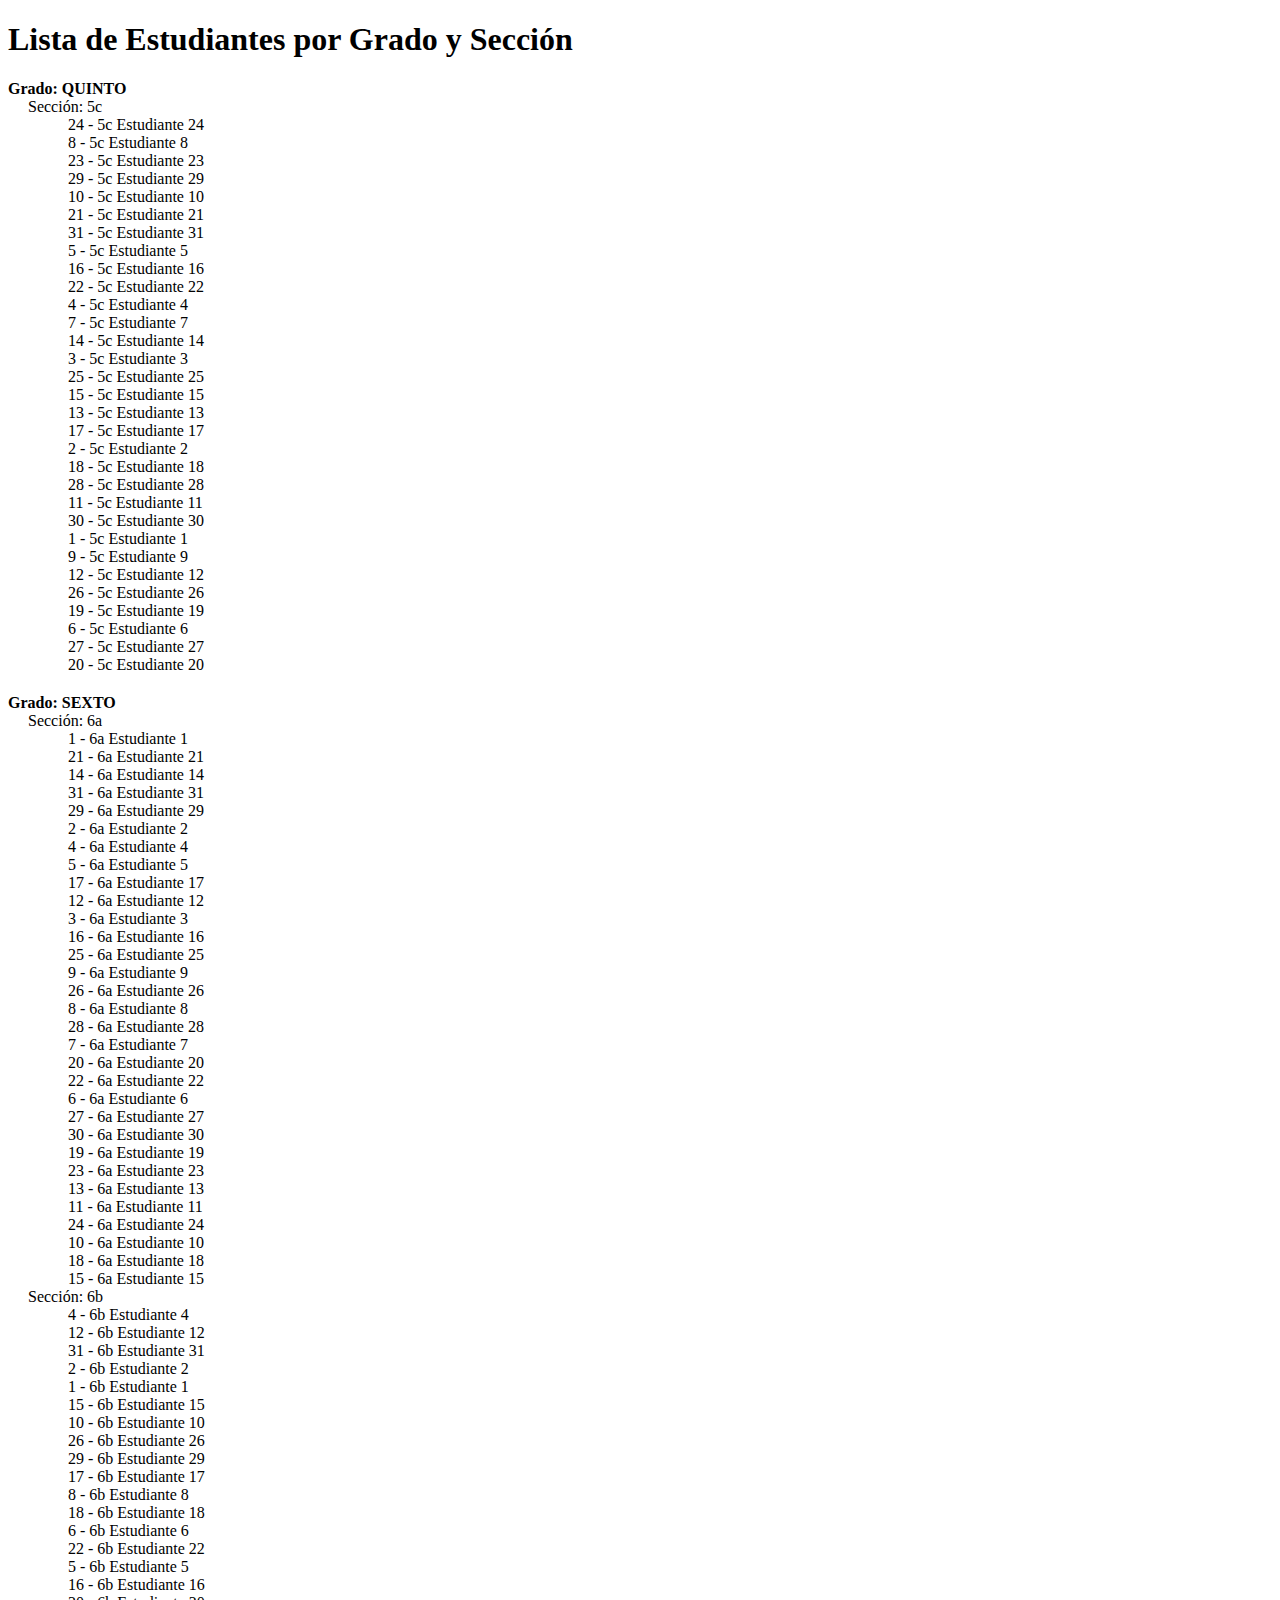
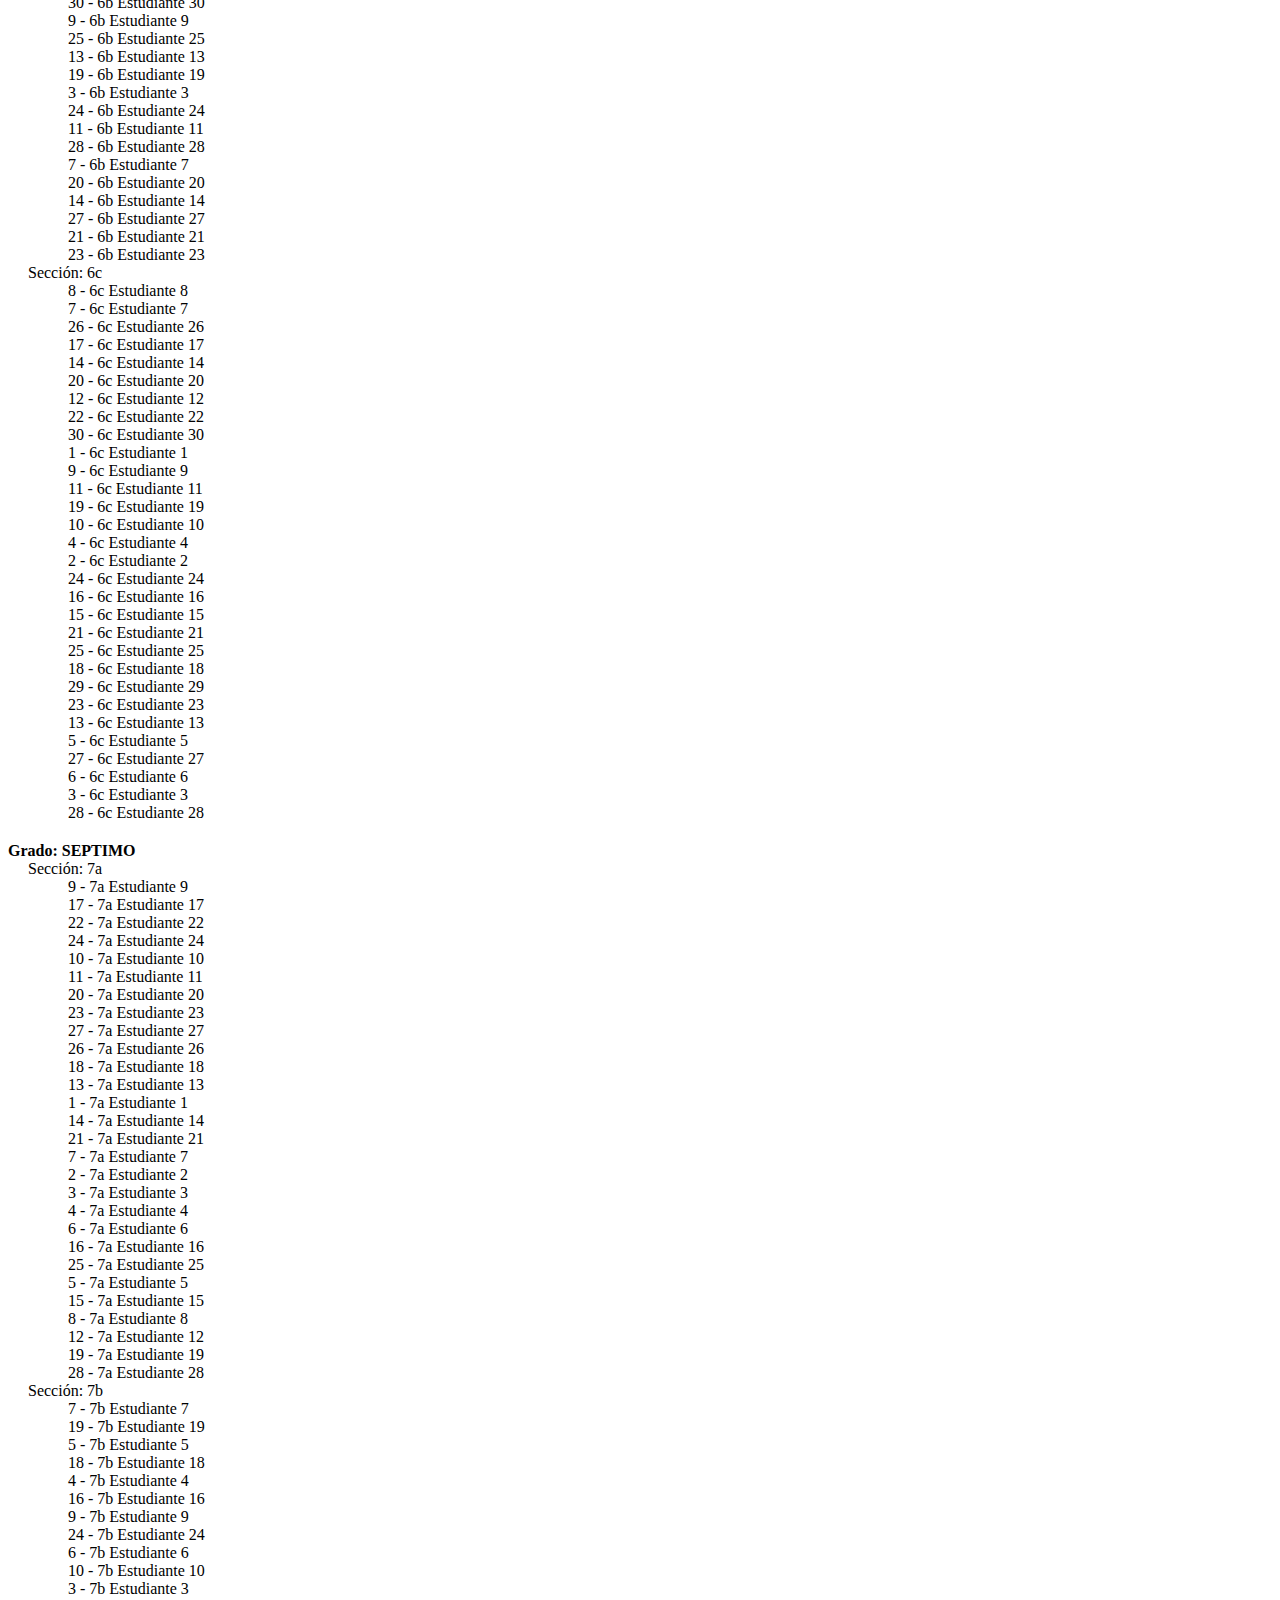
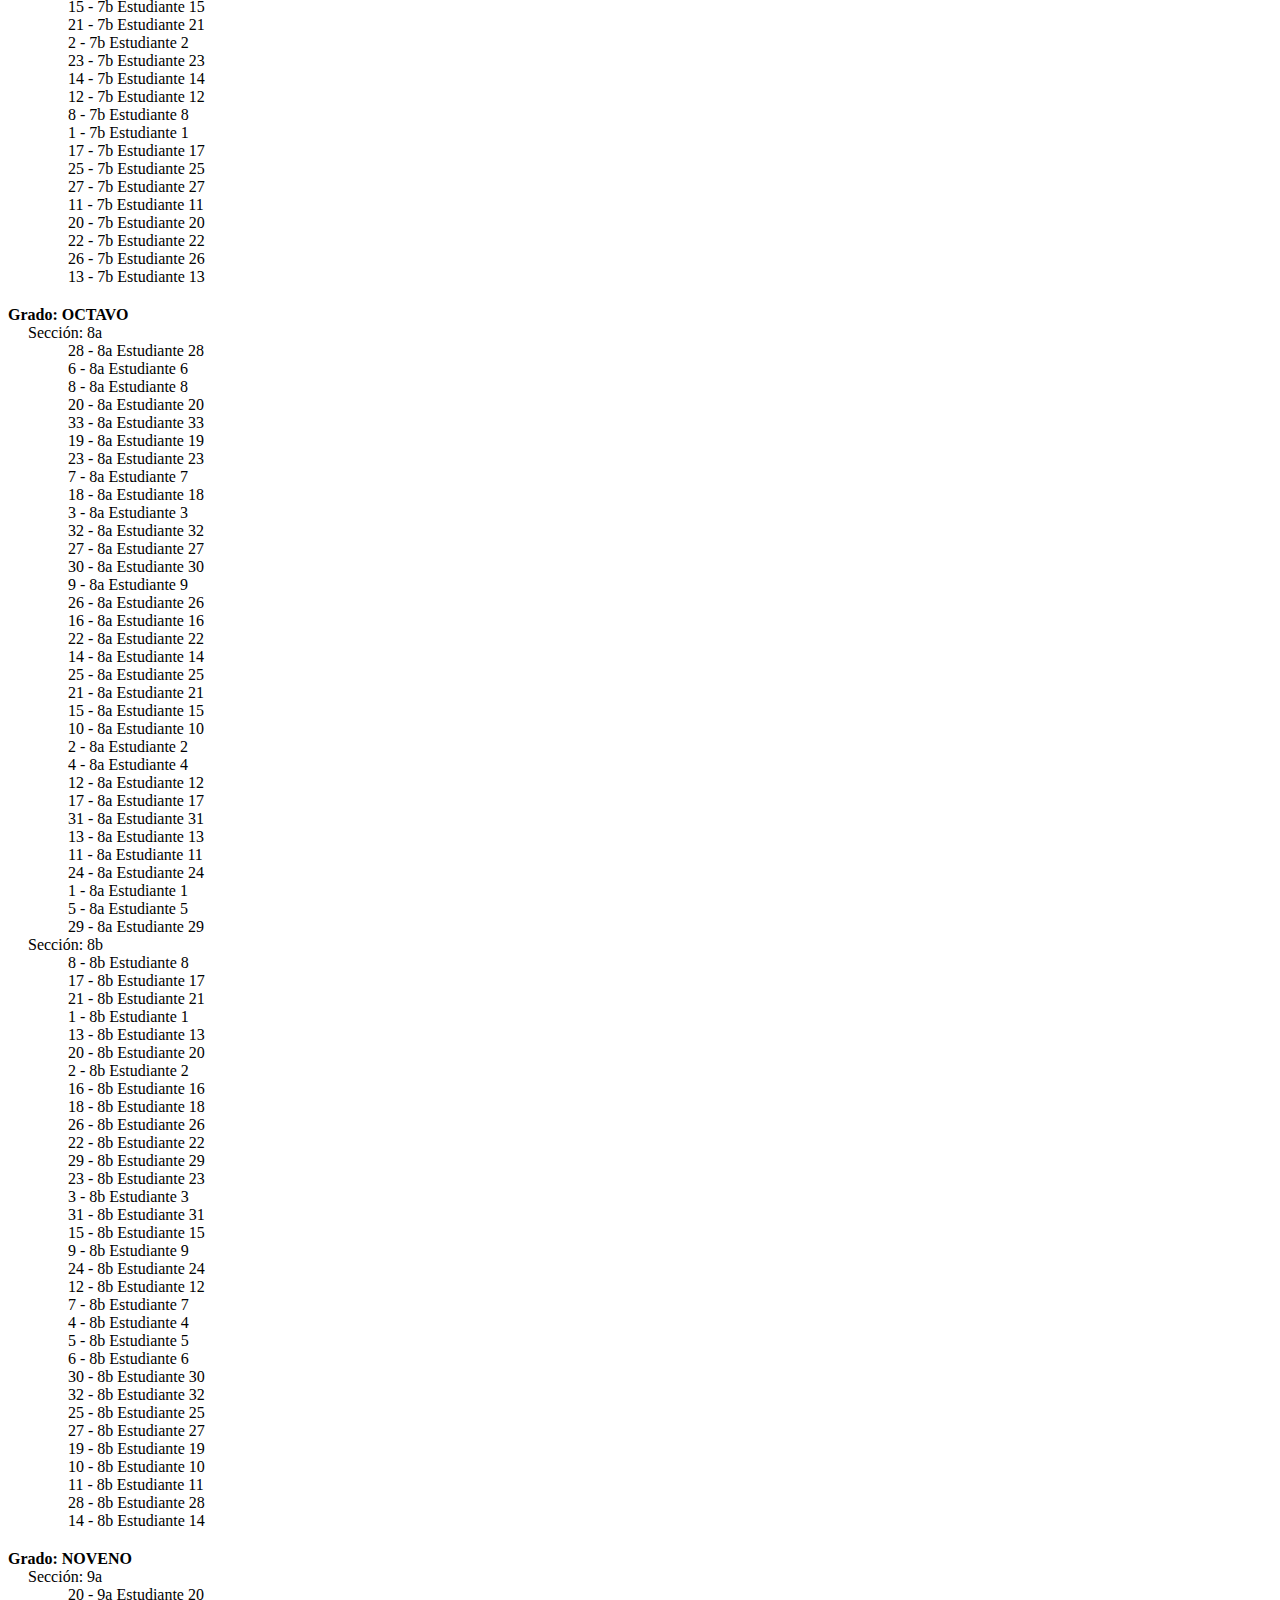
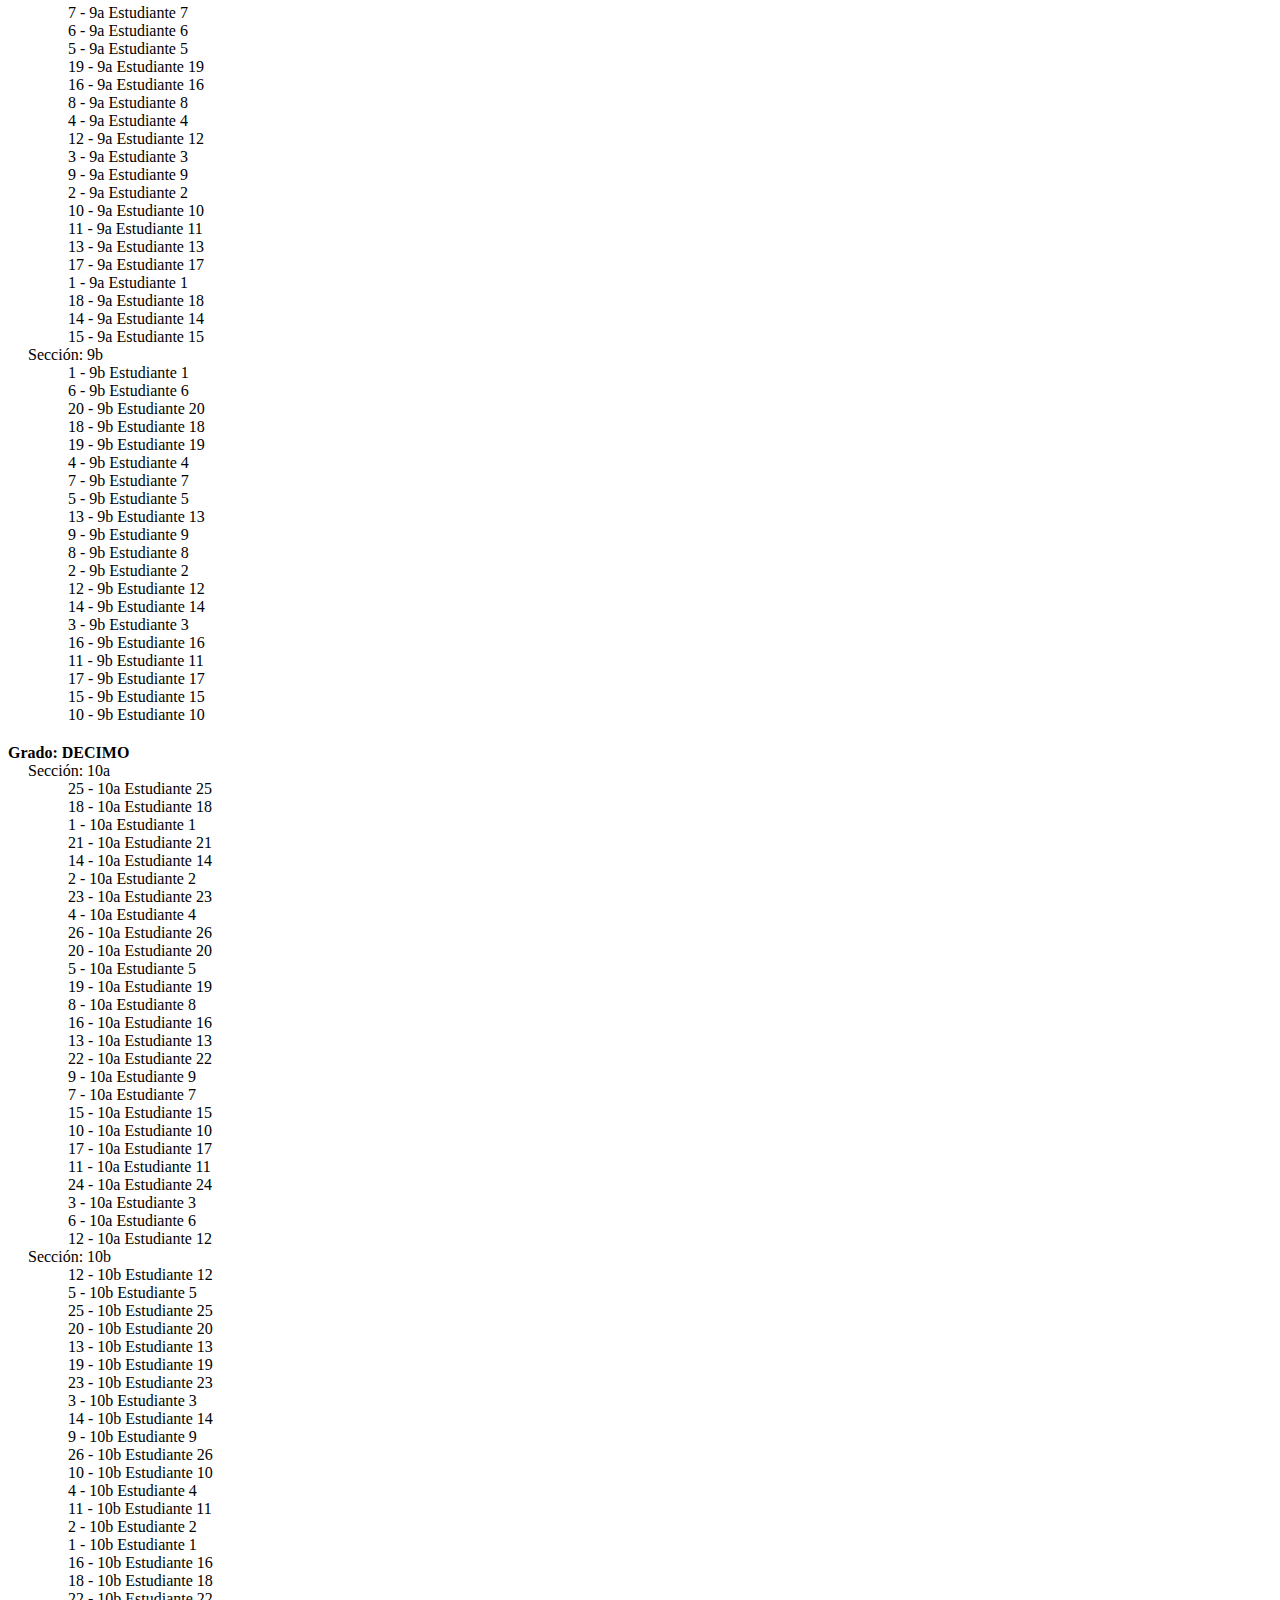
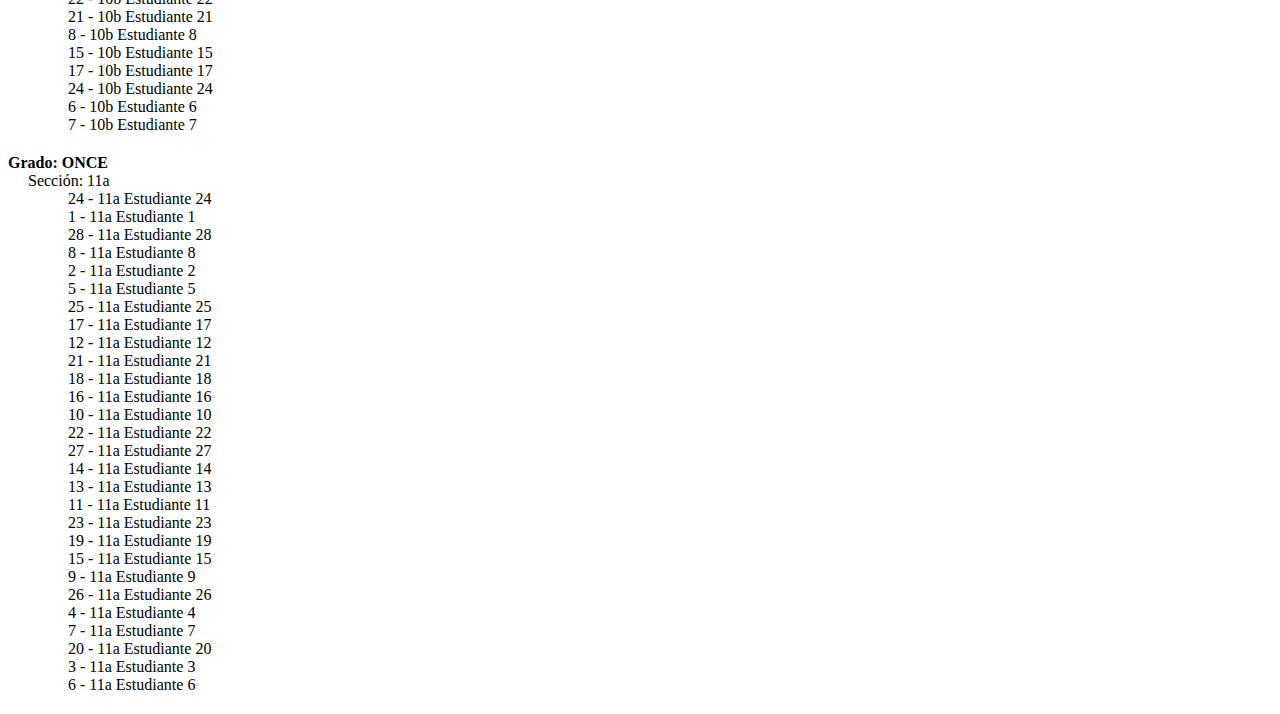
<file: index2.html>
<!DOCTYPE html>
<html lang="es">
<head>
    <meta charset="UTF-8">
    <title>Lista de Estudiantes por Grado y Sección</title>
    <style>
        .grado {
            margin-bottom: 20px;
        }
        .seccion {
            margin-left: 20px;
        }
        .estudiante {
            margin-left: 40px;
        }
    </style>
</head>
<body>
    <h1>Lista de Estudiantes por Grado y Sección</h1>
    <div id="listaEstudiantes"></div>

    <script>
      const estudiantesPorGrado = {
        quinto: {
            "5c": Array.from({ length: 31 }, (_, i) => ({ id: i + 1, nombre: `5c Estudiante ${i + 1}` }))
        },
        sexto: {
            "6a": Array.from({ length: 31 }, (_, i) => ({ id: i + 1, nombre: `6a Estudiante ${i + 1}` })),
            "6b": Array.from({ length: 31 }, (_, i) => ({ id: i + 1, nombre: `6b Estudiante ${i + 1}` })),
            "6c": Array.from({ length: 30 }, (_, i) => ({ id: i + 1, nombre: `6c Estudiante ${i + 1}` }))
        },
        septimo: {
            "7a": Array.from({ length: 28 }, (_, i) => ({ id: i + 1, nombre: `7a Estudiante ${i + 1}` })),
            "7b": Array.from({ length: 27 }, (_, i) => ({ id: i + 1, nombre: `7b Estudiante ${i + 1}` }))
        },
        octavo: {
            "8a": Array.from({ length: 33 }, (_, i) => ({ id: i + 1, nombre: `8a Estudiante ${i + 1}` })),
            "8b": Array.from({ length: 32 }, (_, i) => ({ id: i + 1, nombre: `8b Estudiante ${i + 1}` }))
        },
        noveno: {
            "9a": Array.from({ length: 20 }, (_, i) => ({ id: i + 1, nombre: `9a Estudiante ${i + 1}` })),
            "9b": Array.from({ length: 20 }, (_, i) => ({ id: i + 1, nombre: `9b Estudiante ${i + 1}` }))
        },
        decimo: {
            "10a": Array.from({ length: 26 }, (_, i) => ({ id: i + 1, nombre: `10a Estudiante ${i + 1}` })),
            "10b": Array.from({ length: 26 }, (_, i) => ({ id: i + 1, nombre: `10b Estudiante ${i + 1}` }))
        },
        once: {
            "11a": Array.from({ length: 28 }, (_, i) => ({ id: i + 1, nombre: `11a Estudiante ${i + 1}` }))
        }
      };

      // Función para mezclar los estudiantes de manera aleatoria
      function mezclarEstudiantes(estudiantes) {
        return estudiantes.sort(() => 0.5 - Math.random());
      }

      function mostrarEstudiantes() {
        const contenedor = document.getElementById('listaEstudiantes');

        Object.keys(estudiantesPorGrado).forEach(grado => {
            const divGrado = document.createElement('div');
            divGrado.classList.add('grado');
            divGrado.innerHTML = `<strong>Grado: ${grado.toUpperCase()}</strong>`;
            contenedor.appendChild(divGrado);

            Object.keys(estudiantesPorGrado[grado]).forEach(seccion => {
                const estudiantesMezclados = mezclarEstudiantes(estudiantesPorGrado[grado][seccion]);
                const divSeccion = document.createElement('div');
                divSeccion.classList.add('seccion');
                divSeccion.innerHTML = `Sección: ${seccion}`;
                divGrado.appendChild(divSeccion);

                estudiantesMezclados.forEach(estudiante => {
                    const divEstudiante = document.createElement('div');
                    divEstudiante.classList.add('estudiante');
                    divEstudiante.textContent = `${estudiante.id} - ${estudiante.nombre}`;
                    divSeccion.appendChild(divEstudiante);
                });
            });
        });
      }

      mostrarEstudiantes();
    </script>
</body>
</html>
</file>
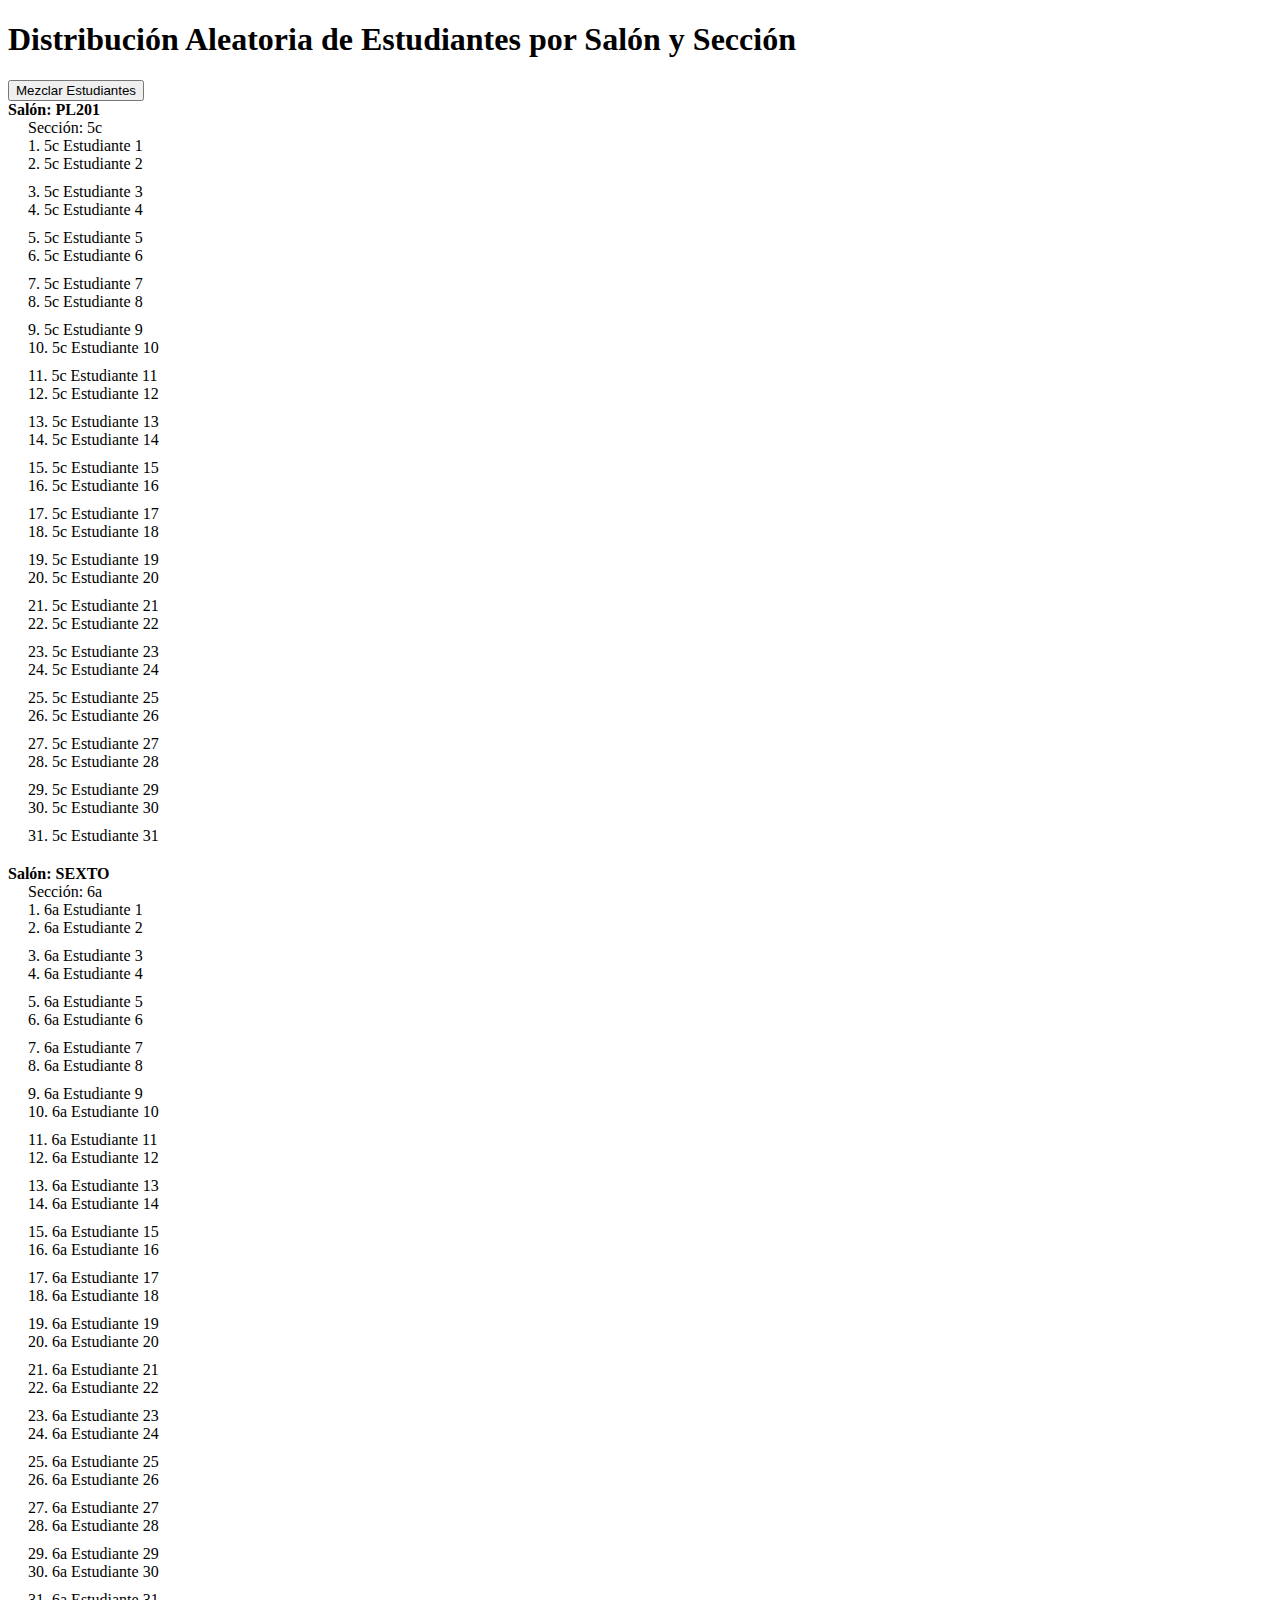
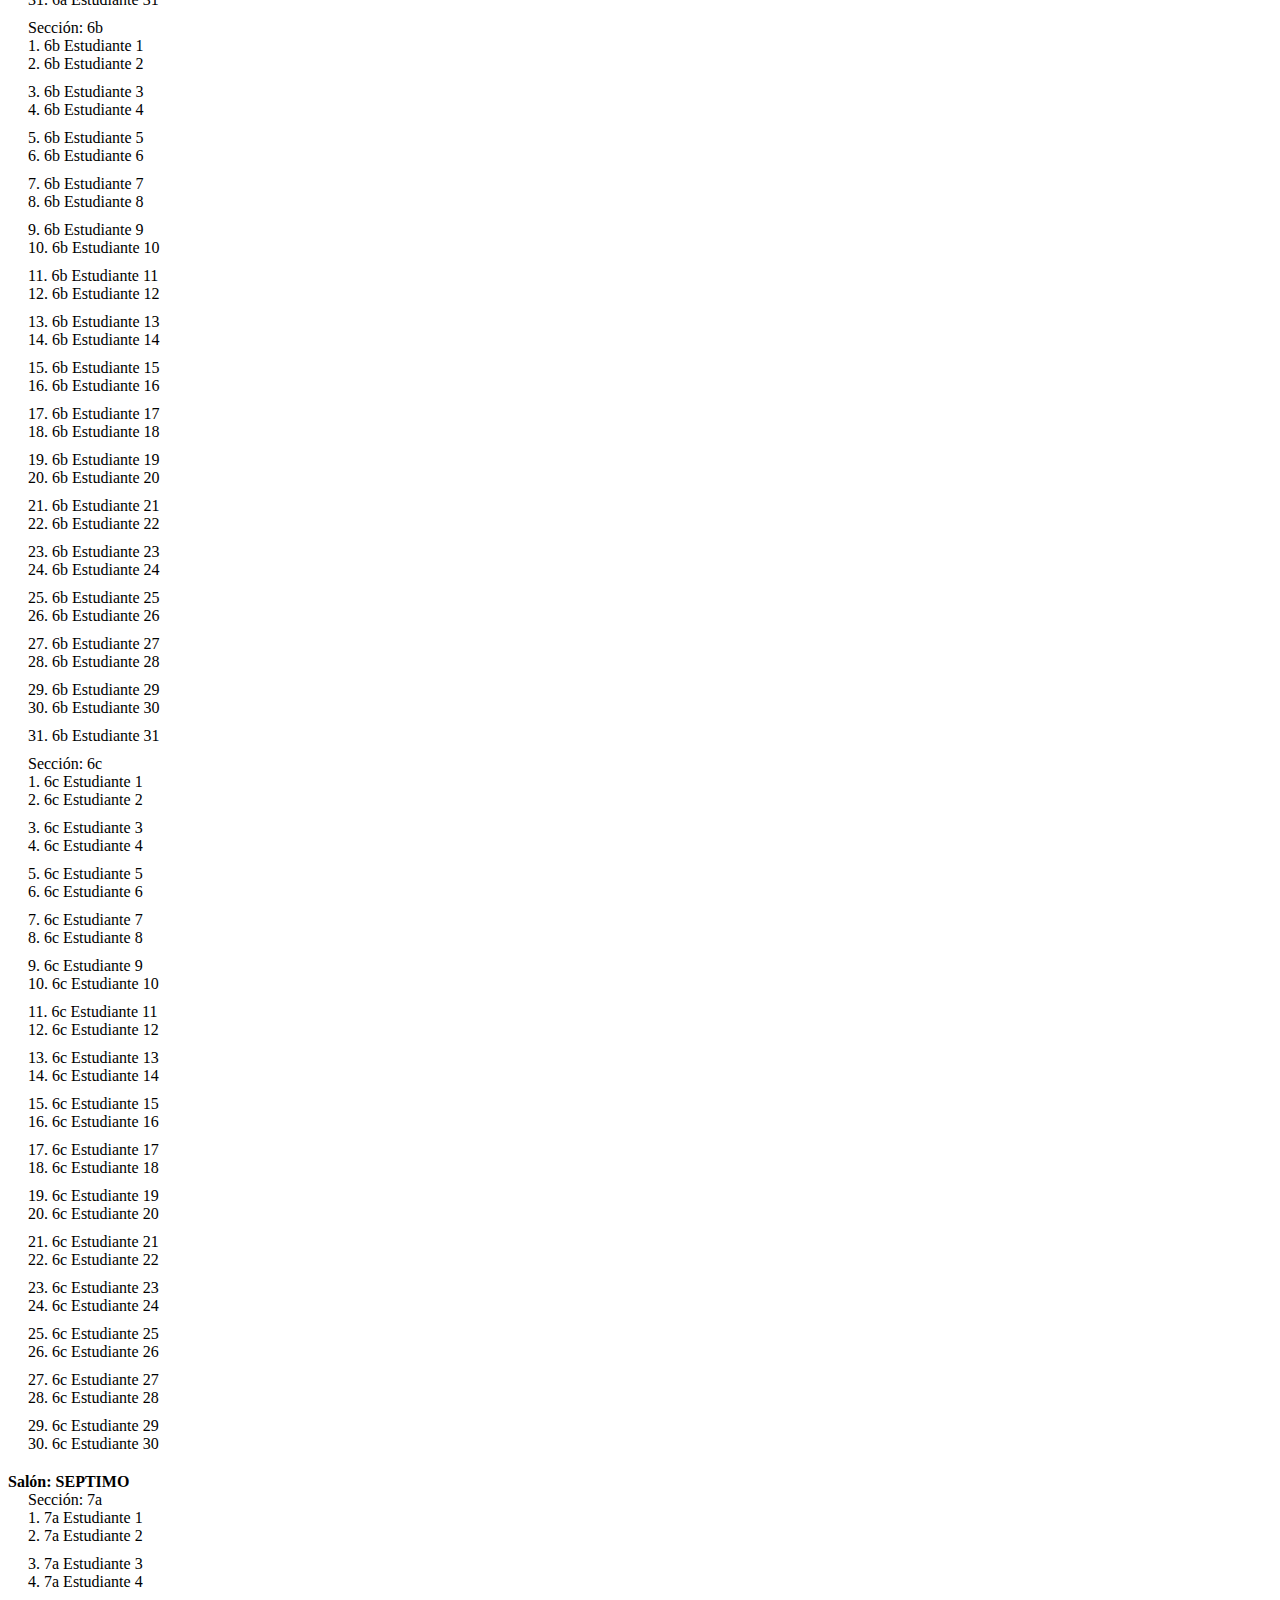
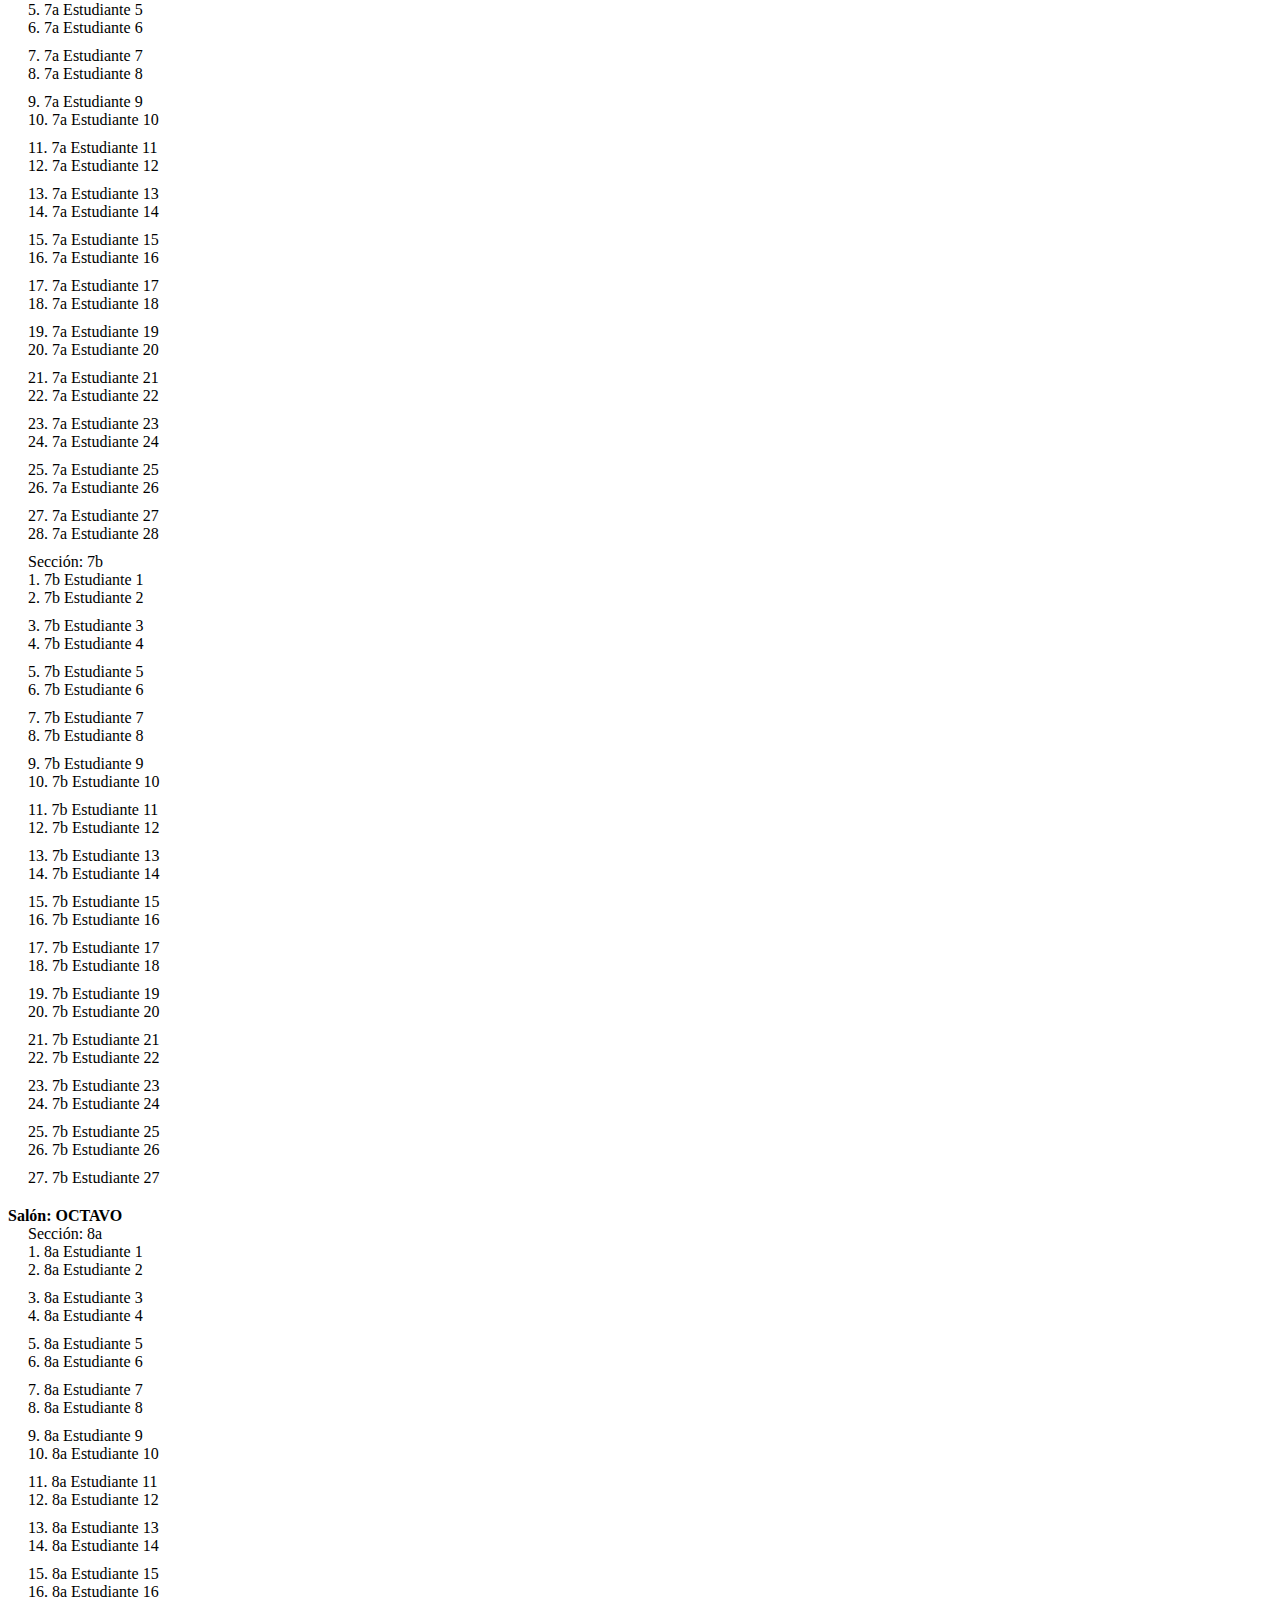
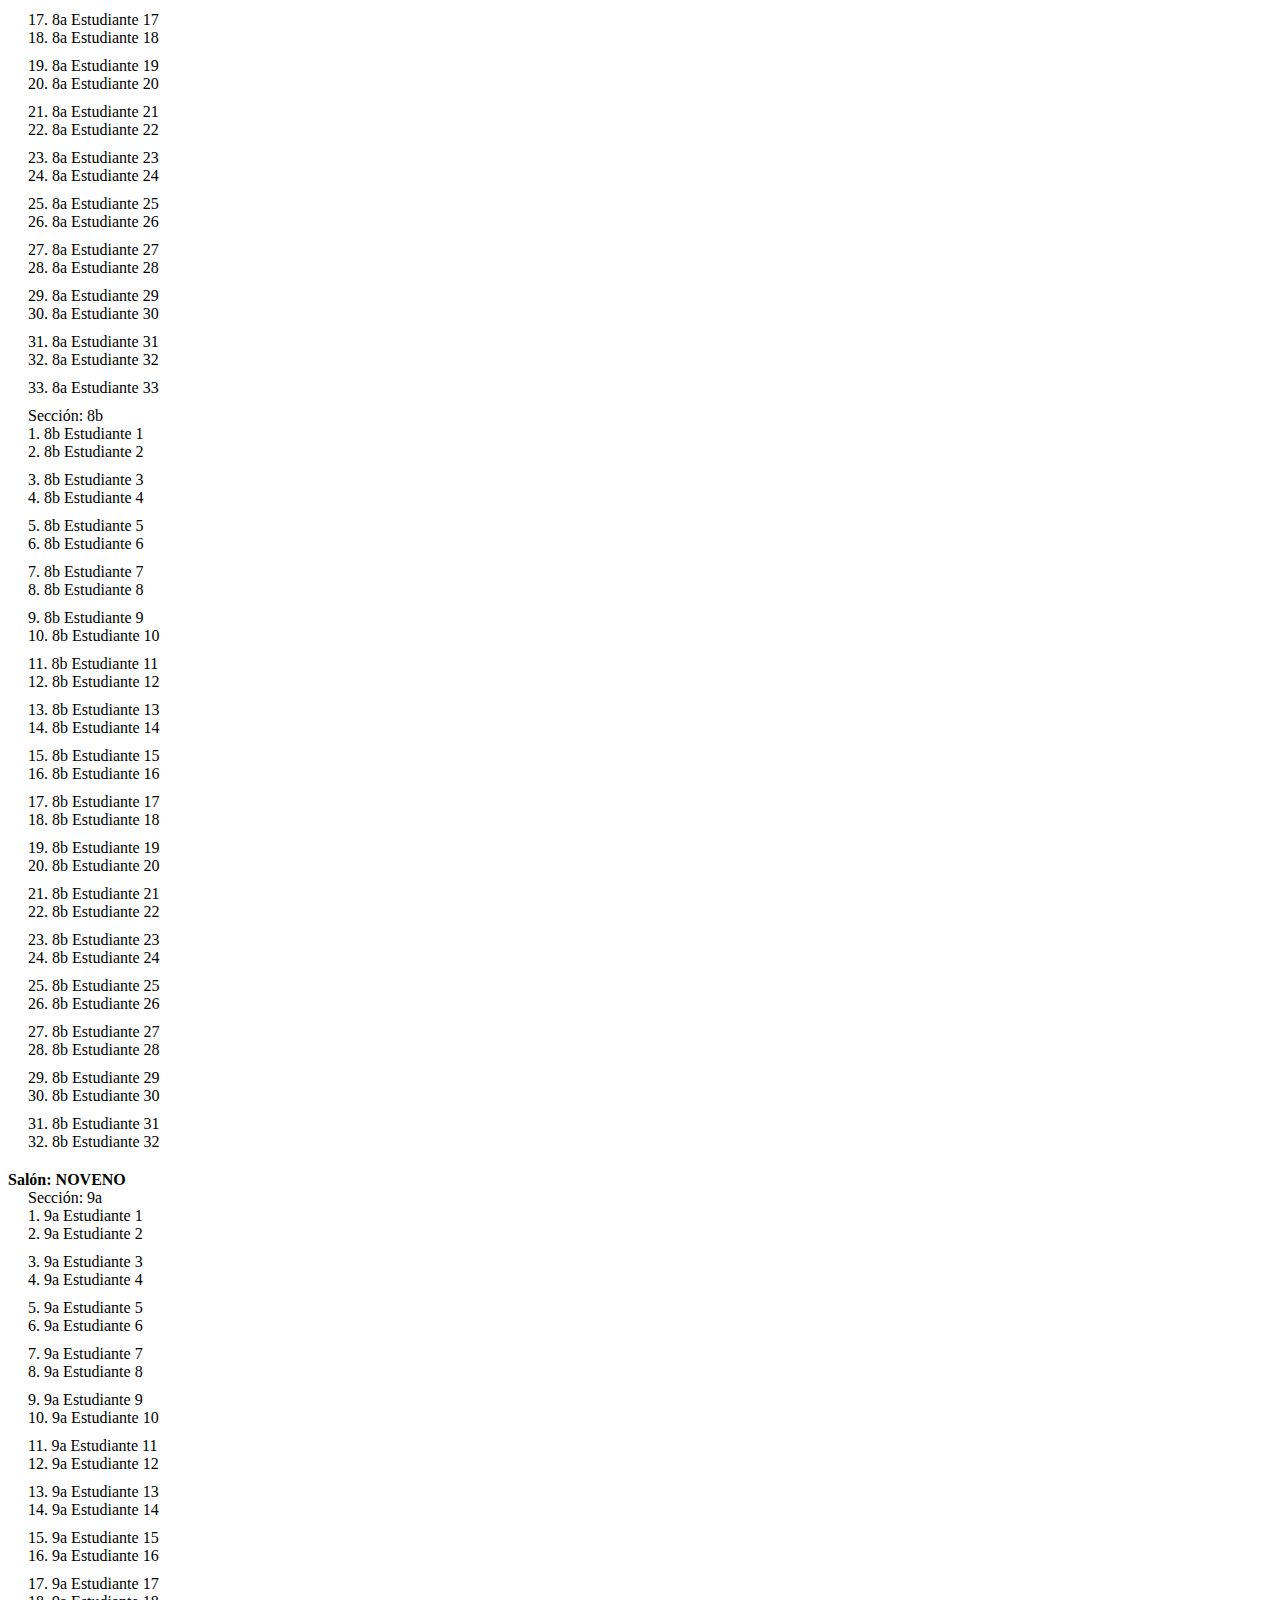
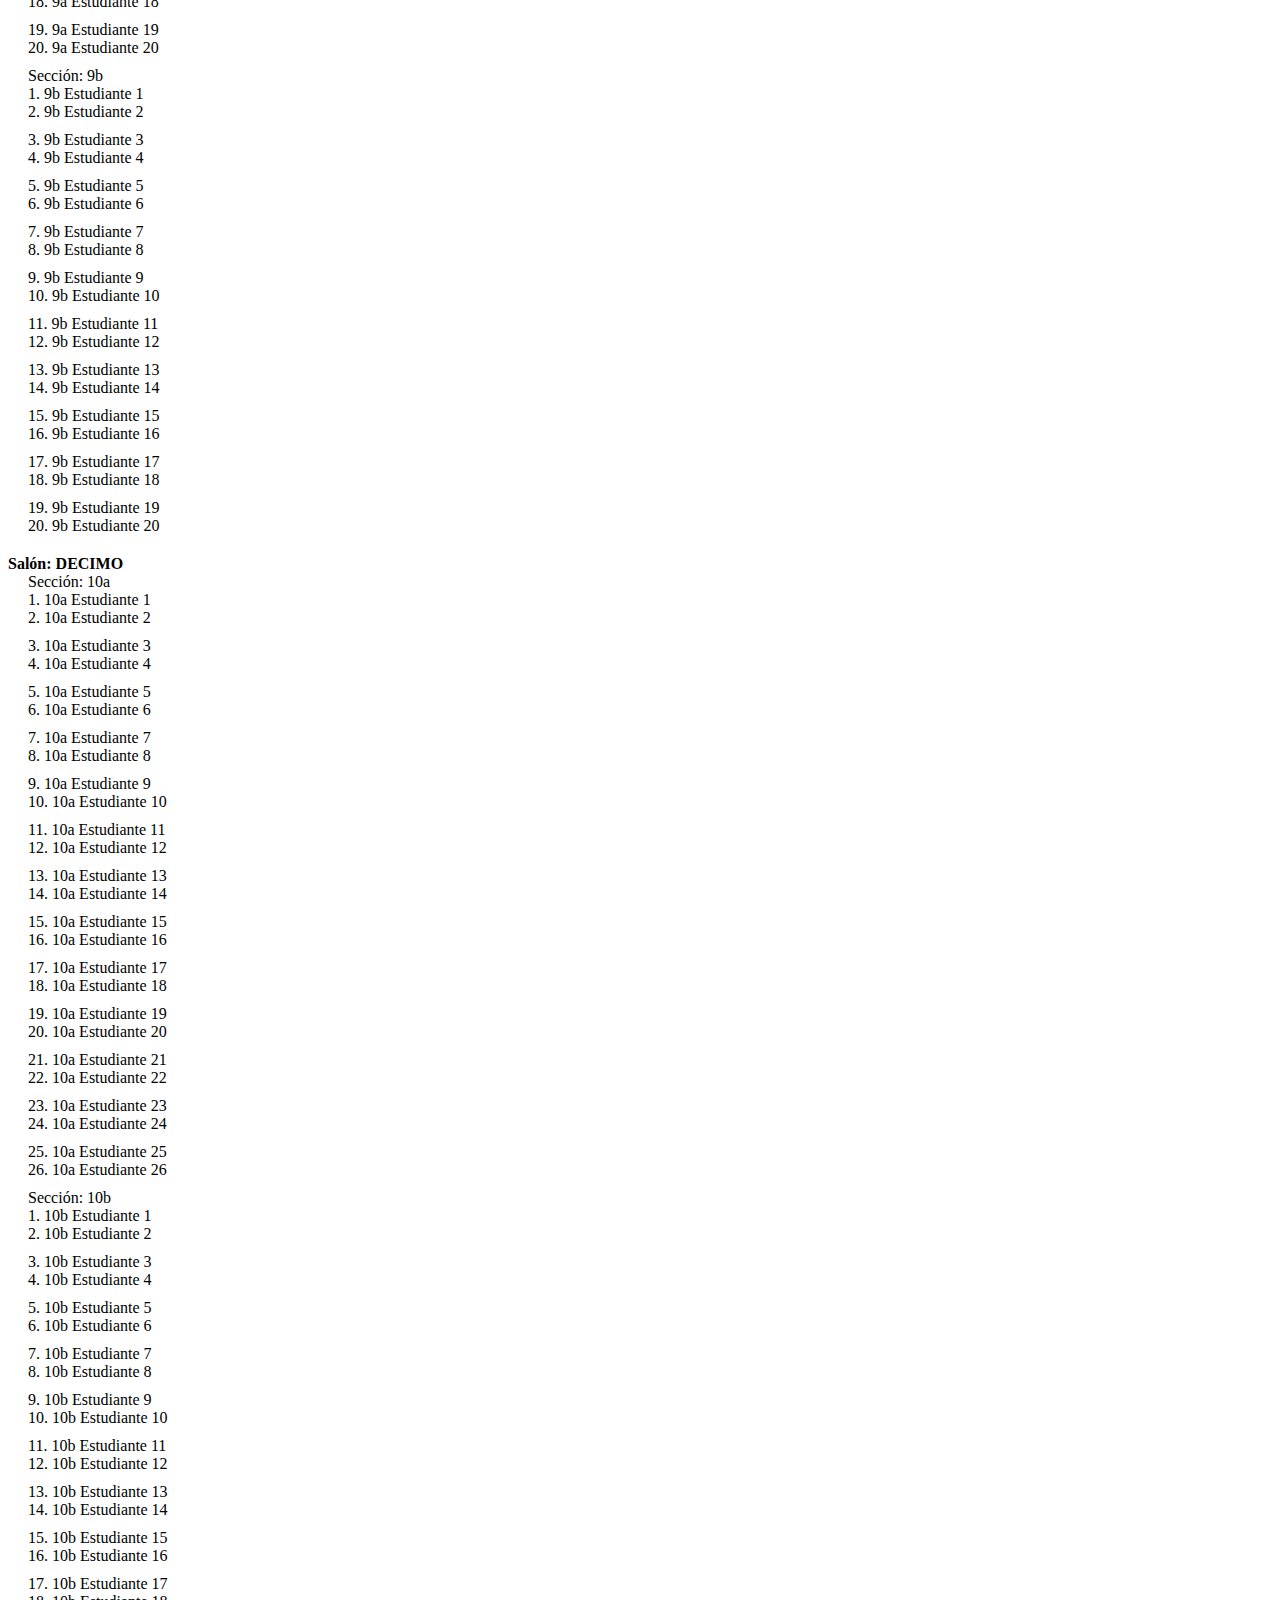
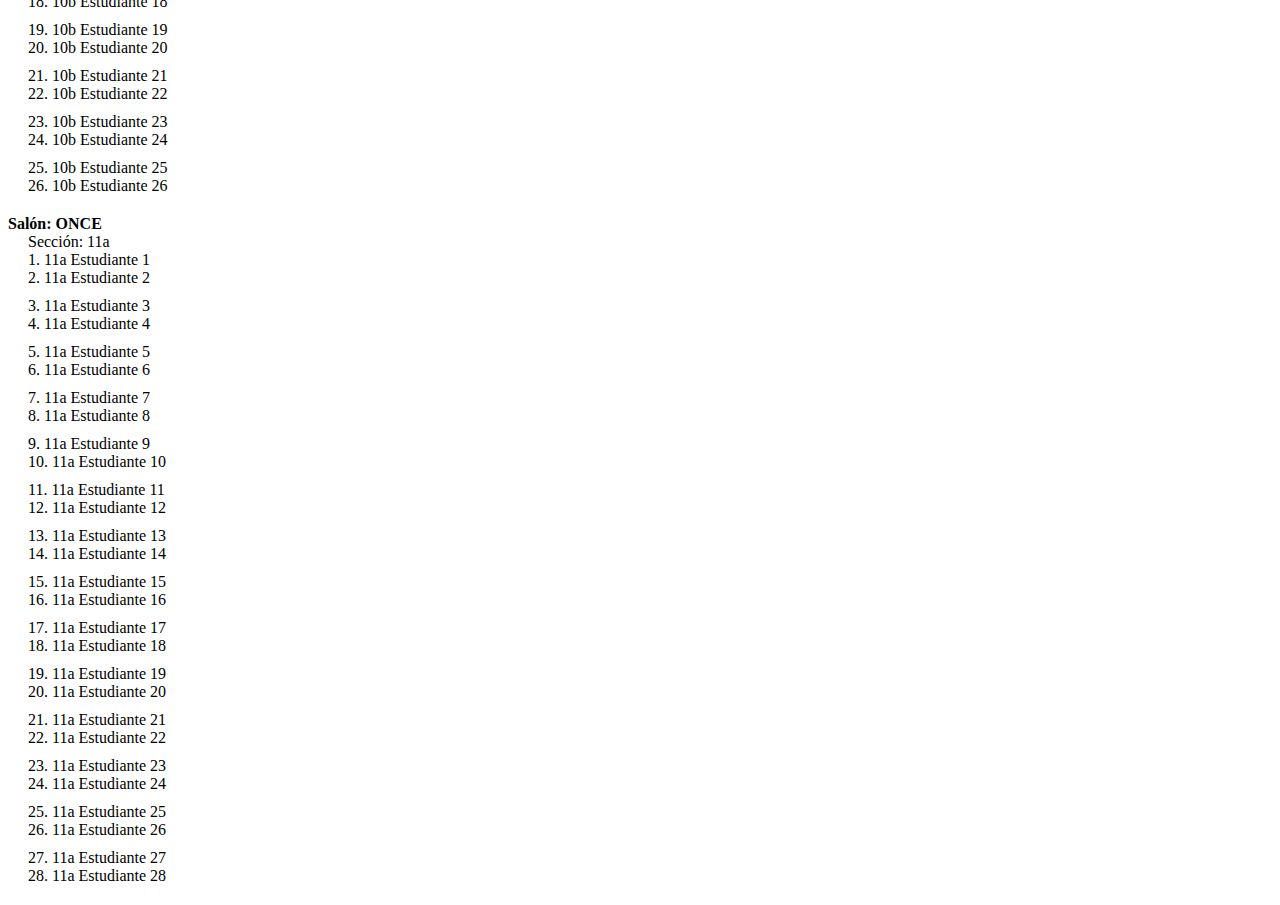
<file: index3.html>
<!DOCTYPE html>
<html lang="es">
<head>
    <meta charset="UTF-8">
    <title>Distribución Aleatoria de Estudiantes</title>
    <style>
        .salon {
            margin-bottom: 20px;
        }
        .seccion {
            margin-left: 20px;
        }
        .pareja {
            display: flex;
            flex-direction: column;
            margin-bottom: 10px;
        }
        .estudiante {
            margin-right: 20px;
        }
    </style>
</head>
<body>
    <h1>Distribución Aleatoria de Estudiantes por Salón y Sección</h1>
    <button onclick="mezclarYMostrarEstudiantes()">Mezclar Estudiantes</button>
    <div id="listaEstudiantes"></div>

    <script>
        let estudiantesPorSalon = {
            pl201: {
                "5c": Array.from({ length: 31 }, (_, i) => ({ numero: i + 1, nombre: `5c Estudiante ${i + 1}` }))
            },
            sexto: {
                "6a": Array.from({ length: 31 }, (_, i) => ({ numero: i + 1, nombre: `6a Estudiante ${i + 1}` })),
                "6b": Array.from({ length: 31 }, (_, i) => ({ numero: i + 1, nombre: `6b Estudiante ${i + 1}` })),
                "6c": Array.from({ length: 30 }, (_, i) => ({ numero: i + 1, nombre: `6c Estudiante ${i + 1}` }))
            },
            septimo: {
                "7a": Array.from({ length: 28 }, (_, i) => ({ numero: i + 1, nombre: `7a Estudiante ${i + 1}` })),
                "7b": Array.from({ length: 27 }, (_, i) => ({ numero: i + 1, nombre: `7b Estudiante ${i + 1}` })),
            },
            octavo: {
                "8a": Array.from({ length: 33 }, (_, i) => ({ numero: i + 1, nombre: `8a Estudiante ${i + 1}` })),
                "8b": Array.from({ length: 32 }, (_, i) => ({ numero: i + 1, nombre: `8b Estudiante ${i + 1}` })),
            },
            noveno:{
                "9a": Array.from({ length: 20 }, (_, i) => ({ numero: i + 1, nombre: `9a Estudiante ${i + 1}` })),
                "9b": Array.from({ length: 20 }, (_, i) => ({ numero: i + 1, nombre: `9b Estudiante ${i + 1}` })),
            },
            decimo:{
                "10a": Array.from({ length: 26 }, (_, i) => ({ numero: i + 1, nombre: `10a Estudiante ${i + 1}` })),
                "10b": Array.from({ length: 26 }, (_, i) => ({ numero: i + 1, nombre: `10b Estudiante ${i + 1}` })),
            },
            once:{
                "11a": Array.from({ length: 28 }, (_, i) => ({ numero: i + 1, nombre: `11a Estudiante ${i + 1}` })),
            }
        };

        function mezclar(arreglo) {
            for (let i = arreglo.length - 1; i > 0; i--) {
                const j = Math.floor(Math.random() * (i + 1));
                [arreglo[i], arreglo[j]] = [arreglo[j], arreglo[i]];
            }
        }

        function obtenerTodosLosEstudiantes() {
            let todosLosEstudiantes = [];
            Object.values(estudiantesPorSalon).forEach(grado => {
                Object.values(grado).forEach(seccion => {
                    todosLosEstudiantes = todosLosEstudiantes.concat(seccion);
                });
            });
            return todosLosEstudiantes;
        }

        function estudiantesDeLaMismaSeccion(estudiante1, estudiante2) {
            return estudiante1.nombre.includes(estudiante2.nombre.split(" ")[1]);
        }

        function estudiantesDelMismoSalon(estudiante1, estudiante2) {
            return estudiante1.nombre.split(" ")[1] === estudiante2.nombre.split(" ")[1];
        }

        function mezclarYMostrarEstudiantes() {
            const todosLosEstudiantes = obtenerTodosLosEstudiantes();
            mezclar(todosLosEstudiantes);

            let indiceEstudiante = 0;
            Object.keys(estudiantesPorSalon).forEach(salon => {
                Object.keys(estudiantesPorSalon[salon]).forEach(seccion => {
                    const estudiantesSeccion = estudiantesPorSalon[salon][seccion];
                    estudiantesPorSalon[salon][seccion] = estudiantesSeccion.map(estudiante => {
                        const estudianteMezclado = todosLosEstudiantes[indiceEstudiante];
                        indiceEstudiante++;
                        return {
                            numero: estudiante.numero,
                            nombre: estudianteMezclado.nombre
                        };
                    });
                });
            });

            separarEstudiantes();
            mostrarEstudiantes();
        }

        function separarEstudiantes() {
            const seccionesPorSalon = {};

            Object.keys(estudiantesPorSalon).forEach(salon => {
                seccionesPorSalon[salon] = {};
                Object.keys(estudiantesPorSalon[salon]).forEach(seccion => {
                    seccionesPorSalon[salon][seccion] = [...estudiantesPorSalon[salon][seccion]];
                });
            });

            Object.keys(estudiantesPorSalon).forEach(salon => {
                Object.keys(estudiantesPorSalon[salon]).forEach(seccion => {
                    const estudiantesSeccion = estudiantesPorSalon[salon][seccion];

                    for (let i = 0; i < estudiantesSeccion.length; i += 2) {
                        if (i + 1 < estudiantesSeccion.length) {
                            const estudiante1 = estudiantesSeccion[i];
                            const estudiante2 = estudiantesSeccion[i + 1];

                            if (estudiantesDeLaMismaSeccion(estudiante1, estudiante2) || estudiantesDelMismoSalon(estudiante1, estudiante2)) {
                                const otraSeccion = Object.keys(seccionesPorSalon[salon]).find(s => s !== seccion);
                                const estudiantesOtraSeccion = seccionesPorSalon[salon][otraSeccion];

                                const candidatos = estudiantesOtraSeccion.filter(est =>
                                    !estudiantesDeLaMismaSeccion(estudiante1, est) && !estudiantesDelMismoSalon(estudiante1, est) && est.nombre !== estudiante1.nombre
                                );

                                if (candidatos.length > 0) {
                                    const estudianteOtraSeccion = candidatos[Math.floor(Math.random() * candidatos.length)];

                                    estudiantesSeccion[i + 1] = {
                                        numero: estudianteOtraSeccion.numero,
                                        nombre: estudianteOtraSeccion.nombre
                                    };

                                    seccionesPorSalon[salon][otraSeccion] = seccionesPorSalon[salon][otraSeccion].filter(est => est !== estudianteOtraSeccion);
                                }
                            }
                        }
                    }
                });
            });
        }

        function mostrarEstudiantes() {
            const contenedor = document.getElementById('listaEstudiantes');
            contenedor.innerHTML = '';

            Object.keys(estudiantesPorSalon).forEach(salon => {
                const divSalon = document.createElement('div');
                divSalon.classList.add('salon');
                divSalon.innerHTML = `<strong>Salón: ${salon.toUpperCase()}</strong>`;
                contenedor.appendChild(divSalon);

                Object.keys(estudiantesPorSalon[salon]).forEach(seccion => {
                    const divSeccion = document.createElement('div');
                    divSeccion.classList.add('seccion');
                    divSeccion.innerHTML = `Sección: ${seccion}`;
                    divSalon.appendChild(divSeccion);

                    const estudiantesSeccion = estudiantesPorSalon[salon][seccion];
                    for (let i = 0; i < estudiantesSeccion.length; i += 2) {
                        const divPareja = document.createElement('div');
                        divPareja.classList.add('pareja');

                        const divEstudiante1 = document.createElement('div');
                        divEstudiante1.classList.add('estudiante');
                        divEstudiante1.textContent = `${estudiantesSeccion[i].numero}. ${estudiantesSeccion[i].nombre}`;
                        divPareja.appendChild(divEstudiante1);

                        if (i + 1 < estudiantesSeccion.length) {
                            const divEstudiante2 = document.createElement('div');
                            divEstudiante2.classList.add('estudiante');
                            divEstudiante2.textContent = `${estudiantesSeccion[i + 1].numero}. ${estudiantesSeccion[i + 1].nombre}`;
                            divPareja.appendChild(divEstudiante2);
                        }

                        divSeccion.appendChild(divPareja);
                    }
                });
            });
        }

        mostrarEstudiantes();
    </script>
</body>
</html>
</file>
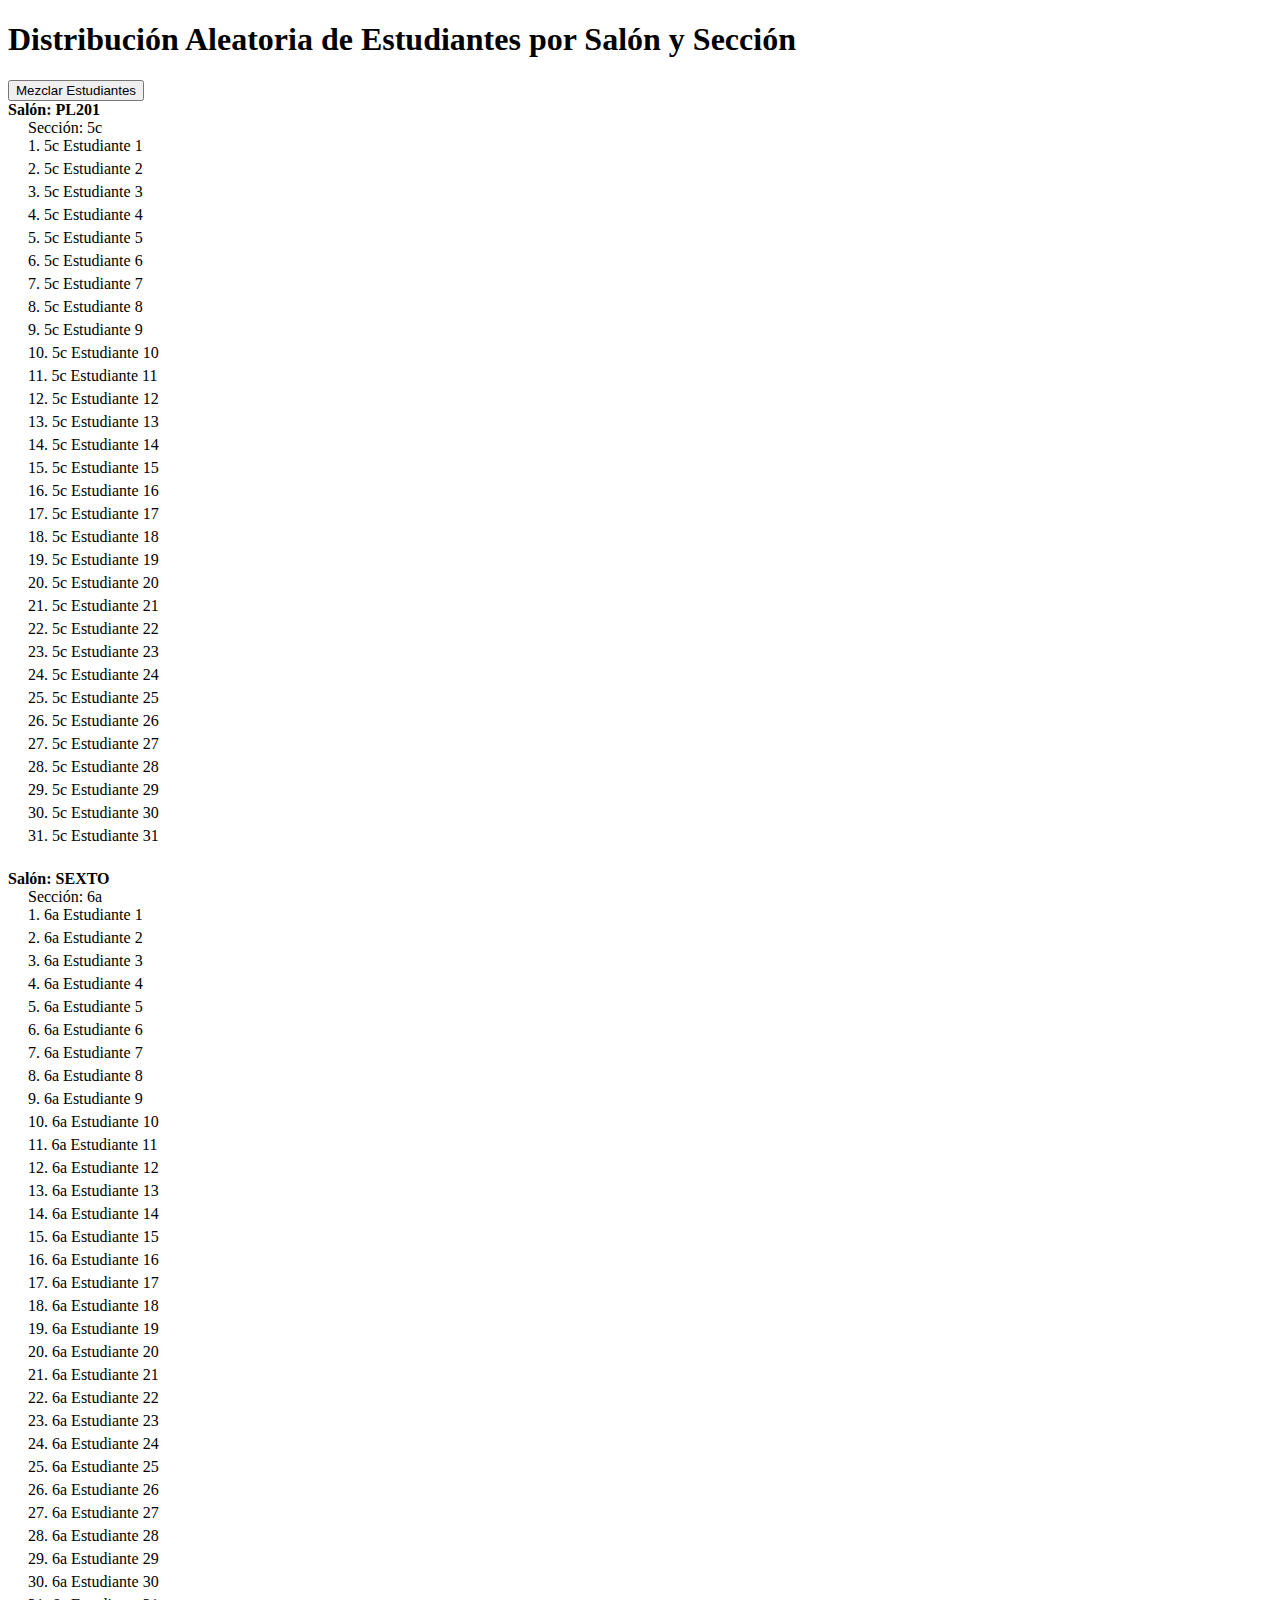
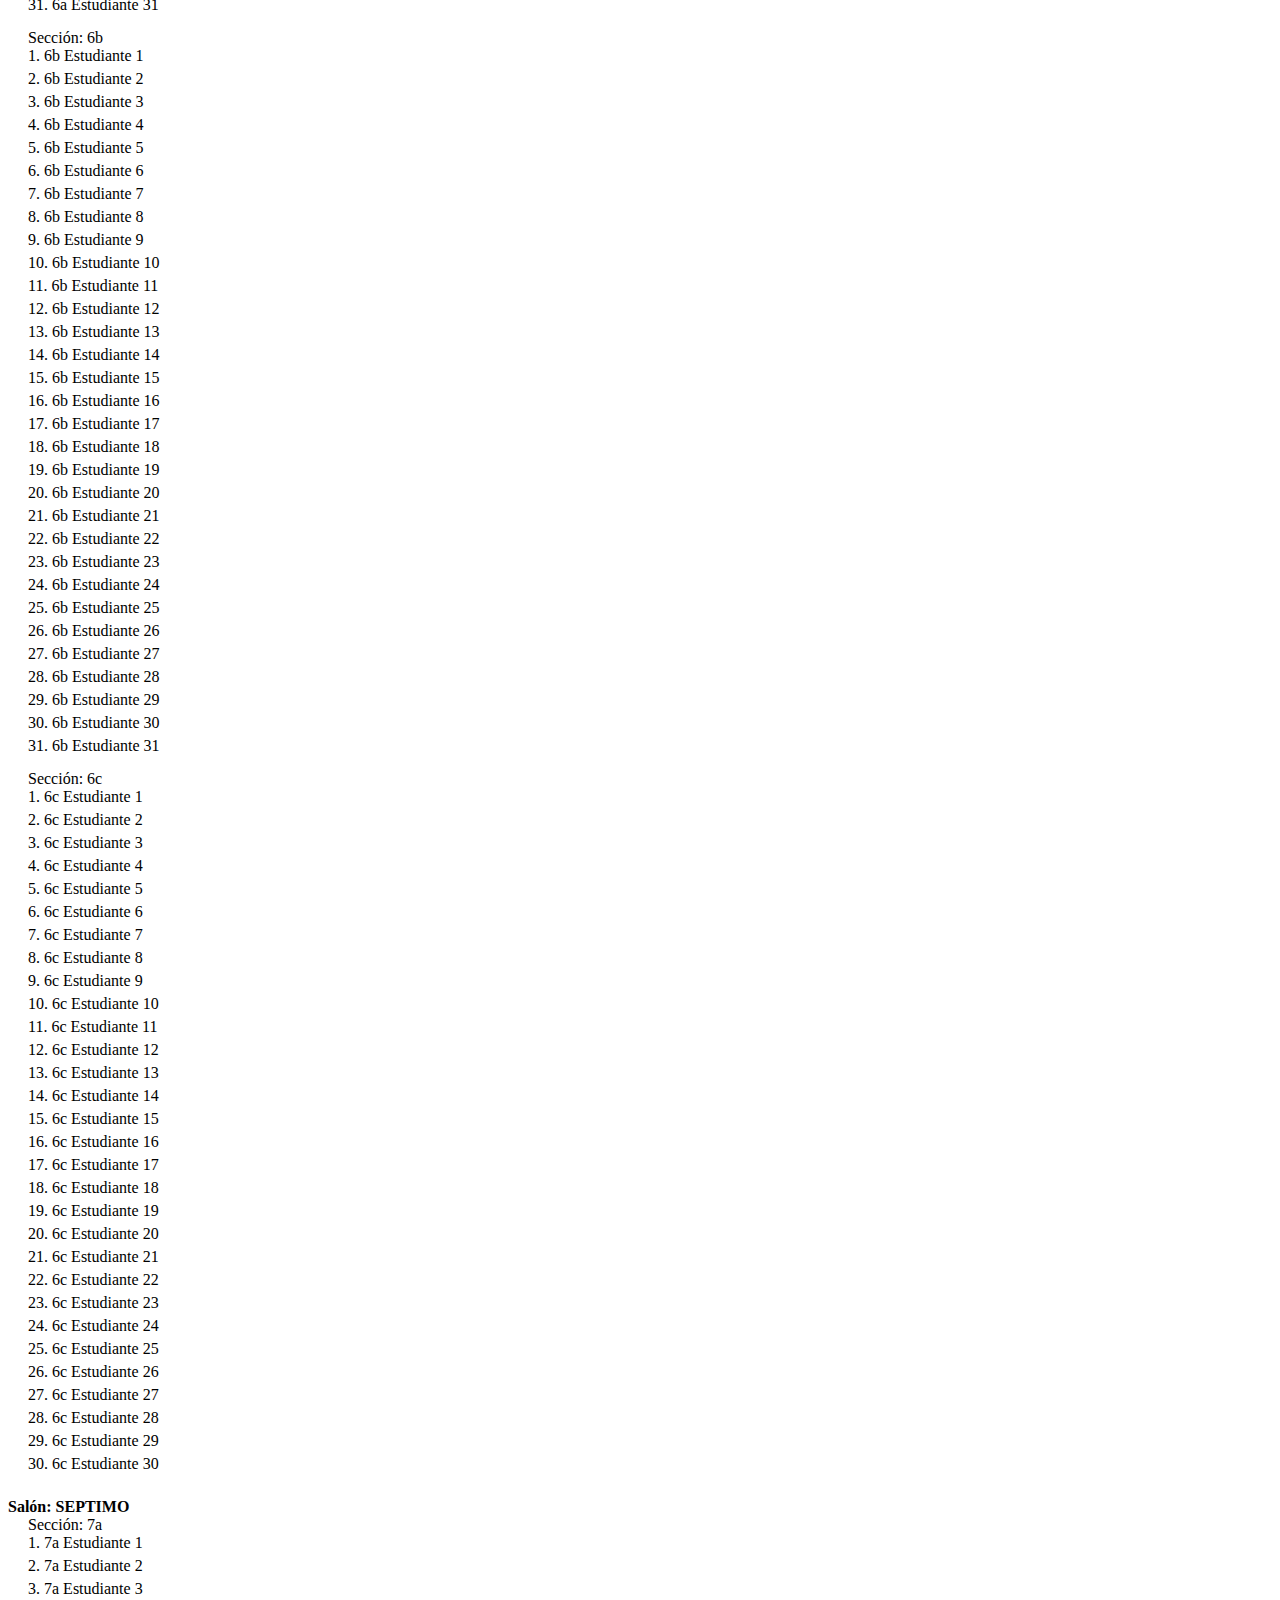
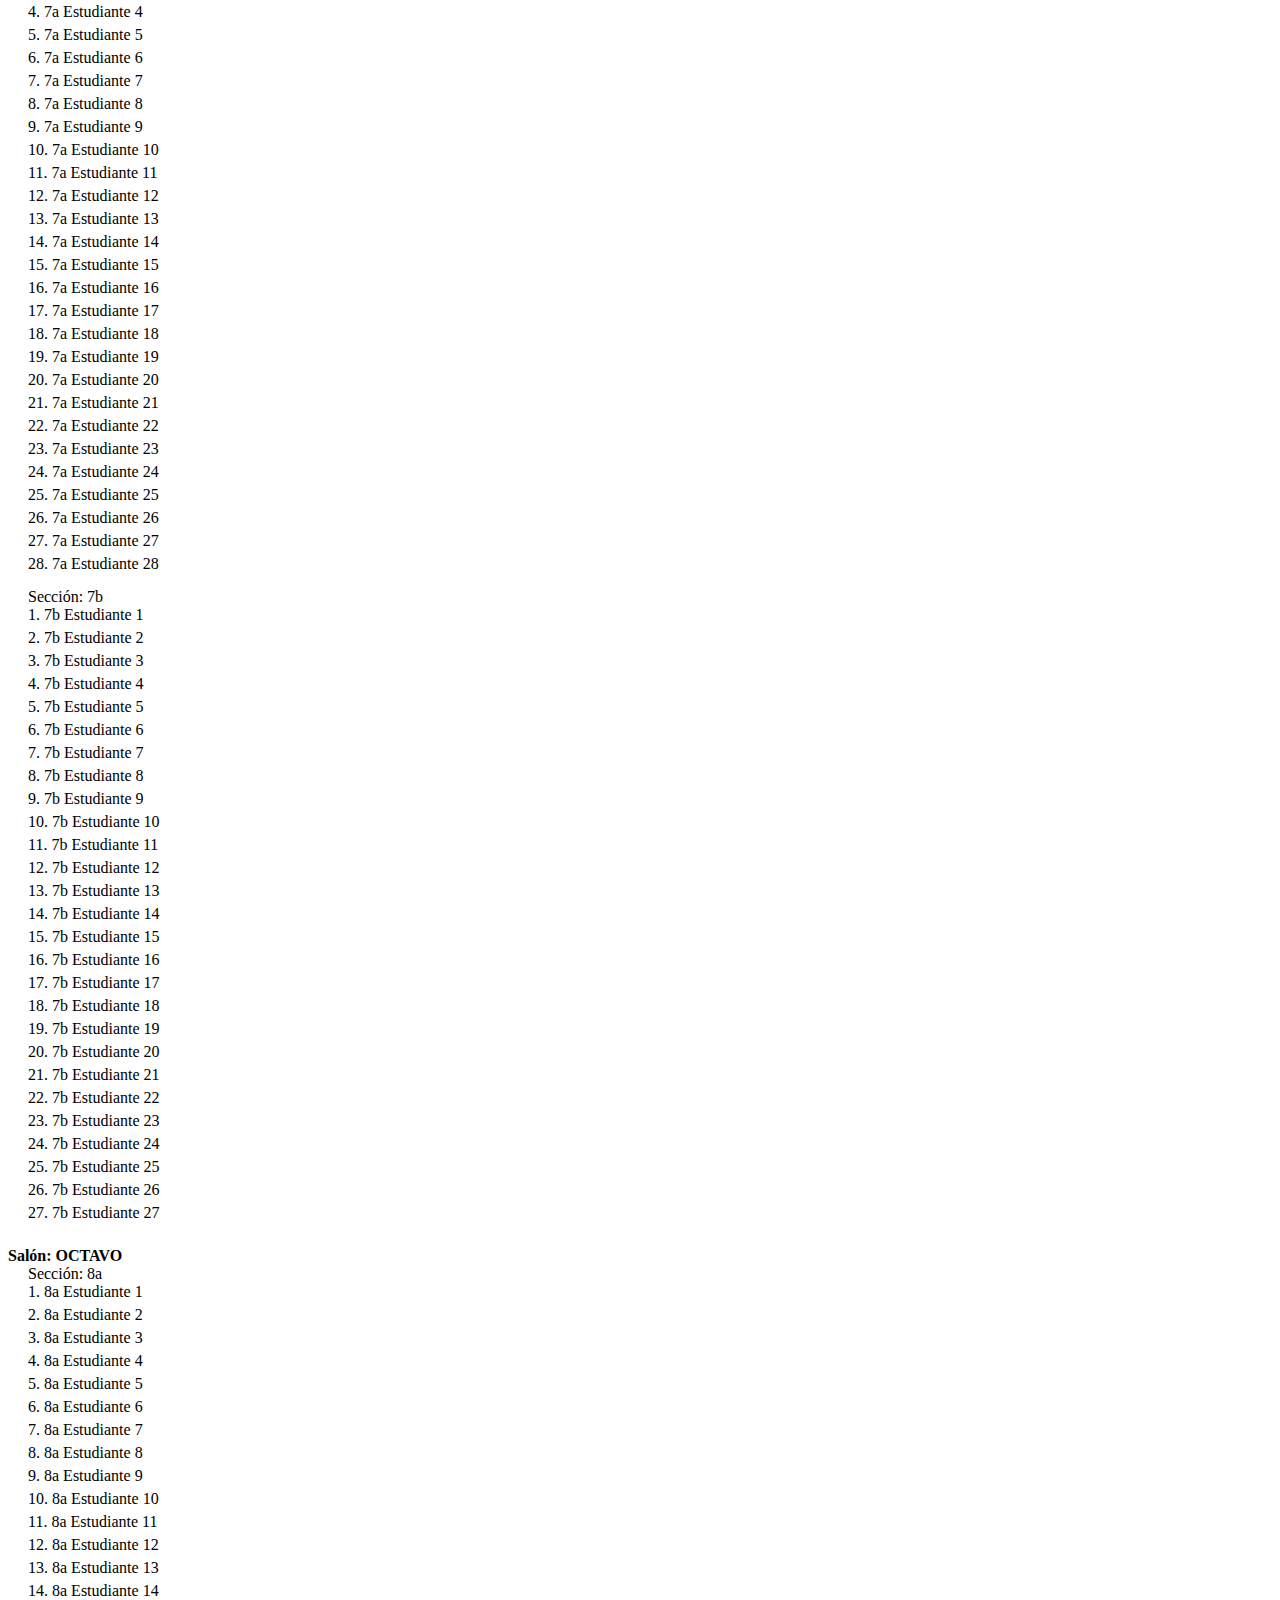
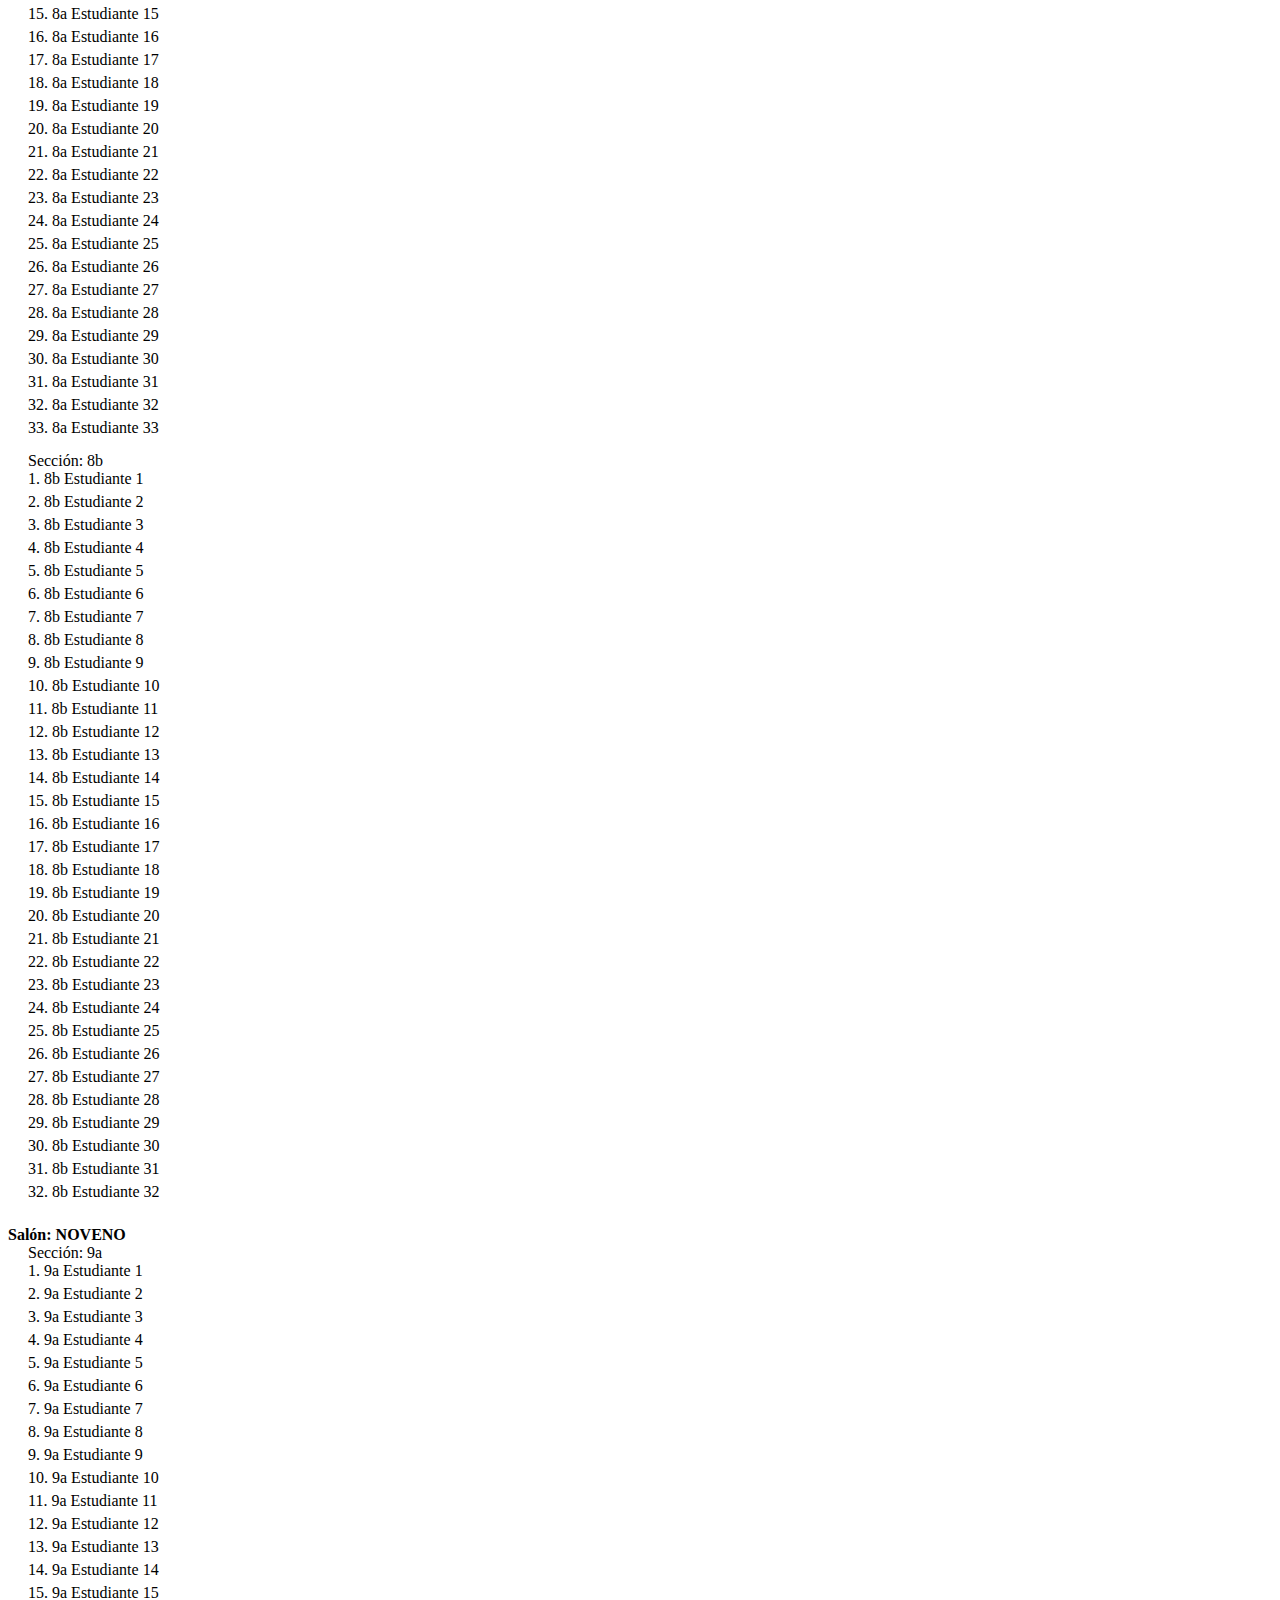
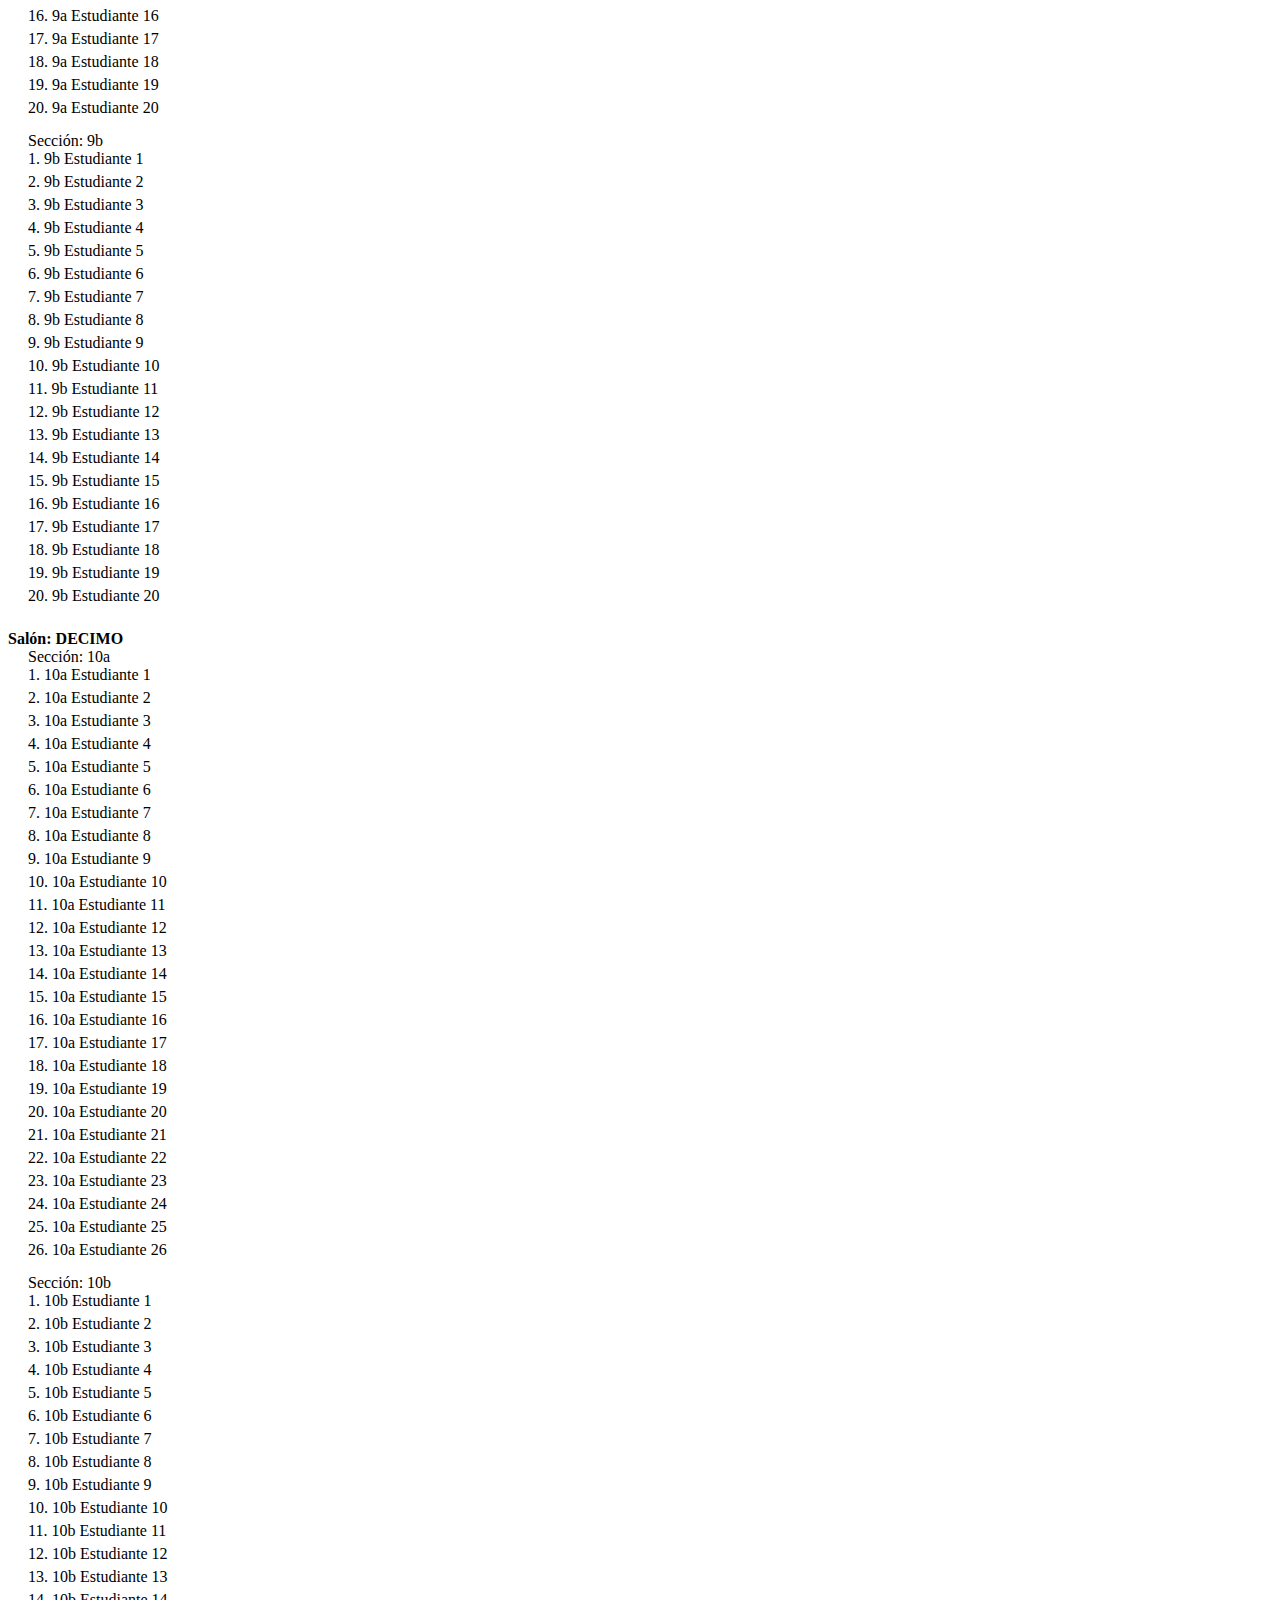
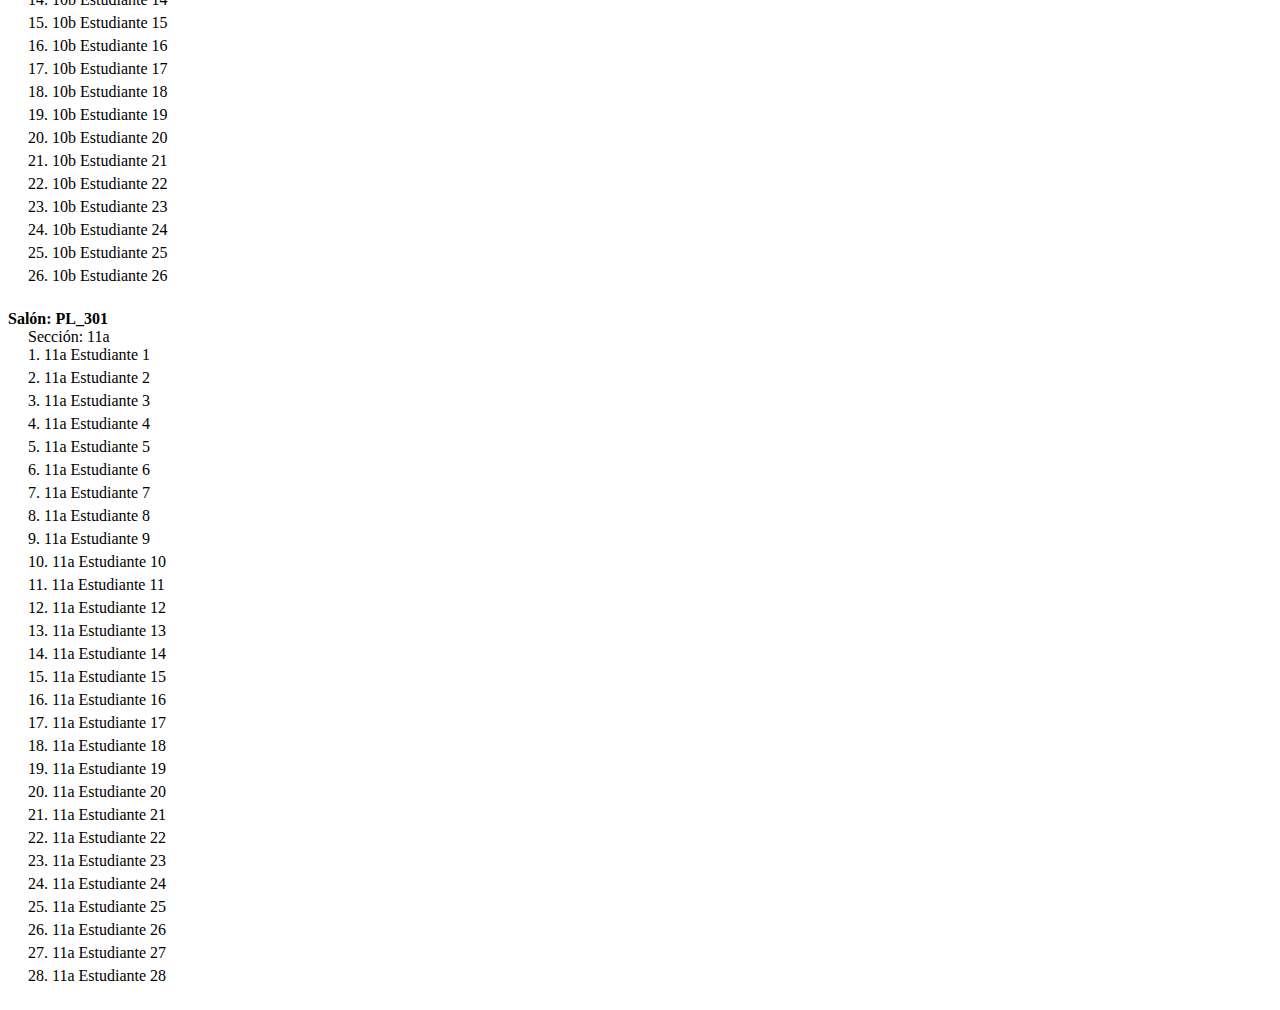
<file: index4.html>
<!DOCTYPE html>
<html lang="es">
<head>
    <meta charset="UTF-8">
    <title>Distribución Aleatoria de Estudiantes</title>
    <style>
        .salon {
            margin-bottom: 20px;
        }
        .seccion {
            margin-left: 20px;
        }
        .pareja {
            display: flex;
            flex-direction: column; /* Cambiado a columna para mostrar verticalmente */
            margin-bottom: 10px;
        }
        .estudiante {
            margin-bottom: 5px; /* Añadido margen inferior para separar verticalmente los estudiantes */
        }
    </style>
</head>
<body>
    <h1>Distribución Aleatoria de Estudiantes por Salón y Sección</h1>
    <button onclick="mezclarYMostrarEstudiantes()">Mezclar Estudiantes</button>
    <div id="listaEstudiantes"></div>

    <script>
        let estudiantesPorSalon = {
            pl201: {
                "5c": Array.from({ length: 31 }, (_, i) => ({ numero: i + 1, nombre: `5c Estudiante ${i + 1}` }))
            },
            sexto: {
                "6a": Array.from({ length: 31 }, (_, i) => ({ numero: i + 1, nombre: `6a Estudiante ${i + 1}` })),
                "6b": Array.from({ length: 31 }, (_, i) => ({ numero: i + 1, nombre: `6b Estudiante ${i + 1}` })),
                "6c": Array.from({ length: 30 }, (_, i) => ({ numero: i + 1, nombre: `6c Estudiante ${i + 1}` }))
            },
            septimo: {
                "7a": Array.from({ length: 28 }, (_, i) => ({ numero: i + 1, nombre: `7a Estudiante ${i + 1}` })),
                "7b": Array.from({ length: 27 }, (_, i) => ({ numero: i + 1, nombre: `7b Estudiante ${i + 1}` })),
            },
            octavo: {
                "8a": Array.from({ length: 33 }, (_, i) => ({ numero: i + 1, nombre: `8a Estudiante ${i + 1}` })),
                "8b": Array.from({ length: 32 }, (_, i) => ({ numero: i + 1, nombre: `8b Estudiante ${i + 1}` })),
            },
            noveno:{
                "9a": Array.from({ length: 20 }, (_, i) => ({ numero: i + 1, nombre: `9a Estudiante ${i + 1}` })),
                "9b": Array.from({ length: 20 }, (_, i) => ({ numero: i + 1, nombre: `9b Estudiante ${i + 1}` })),
            },
            decimo:{
                "10a": Array.from({ length: 26 }, (_, i) => ({ numero: i + 1, nombre: `10a Estudiante ${i + 1}` })),
                "10b": Array.from({ length: 26 }, (_, i) => ({ numero: i + 1, nombre: `10b Estudiante ${i + 1}` })),
            },
            PL_301:{
                "11a": Array.from({ length: 28 }, (_, i) => ({ numero: i + 1, nombre: `11a Estudiante ${i + 1}` })),
            }
        };

        function mezclar(arreglo) {
            for (let i = arreglo.length - 1; i > 0; i--) {
                const j = Math.floor(Math.random() * (i + 1));
                [arreglo[i], arreglo[j]] = [arreglo[j], arreglo[i]];
            }
        }

        function obtenerTodosLosEstudiantes() {
            let todosLosEstudiantes = [];
            Object.values(estudiantesPorSalon).forEach(grado => {
                Object.values(grado).forEach(seccion => {
                    todosLosEstudiantes = todosLosEstudiantes.concat(seccion);
                });
            });
            return todosLosEstudiantes;
        }

        function mezclarYMostrarEstudiantes() {
            const todosLosEstudiantes = obtenerTodosLosEstudiantes();
            mezclar(todosLosEstudiantes);

            let indiceEstudiante = 0;
            Object.keys(estudiantesPorSalon).forEach(salon => {
                Object.keys(estudiantesPorSalon[salon]).forEach(seccion => {
                    const estudiantesSeccion = estudiantesPorSalon[salon][seccion];
                    estudiantesPorSalon[salon][seccion] = estudiantesSeccion.map(estudiante => {
                        const estudianteMezclado = todosLosEstudiantes[indiceEstudiante];
                        indiceEstudiante++;
                        return {
                            numero: estudiante.numero,  // Mantener el número fijo
                            nombre: estudianteMezclado.nombre
                        };
                    });
                });
            });

            mostrarEstudiantes();
        }

        function mostrarEstudiantes() {
            const contenedor = document.getElementById('listaEstudiantes');
            contenedor.innerHTML = '';

            Object.keys(estudiantesPorSalon).forEach(salon => {
                const divSalon = document.createElement('div');
                divSalon.classList.add('salon');
                divSalon.innerHTML = `<strong>Salón: ${salon.toUpperCase()}</strong>`;
                contenedor.appendChild(divSalon);

                Object.keys(estudiantesPorSalon[salon]).forEach(seccion => {
                    const divSeccion = document.createElement('div');
                    divSeccion.classList.add('seccion');
                    divSeccion.innerHTML = `Sección: ${seccion}`;
                    divSalon.appendChild(divSeccion);

                    const estudiantesSeccion = estudiantesPorSalon[salon][seccion];
                    const divPareja = document.createElement('div');
                    divPareja.classList.add('pareja');

                    estudiantesSeccion.forEach(estudiante => {
                        const divEstudiante = document.createElement('div');
                        divEstudiante.classList.add('estudiante');
                        divEstudiante.textContent = `${estudiante.numero}. ${estudiante.nombre}`;
                        divPareja.appendChild(divEstudiante);
                    });

                    divSeccion.appendChild(divPareja);
                });
            });
        }

        // Mostrar estudiantes por primera vez
        mostrarEstudiantes();
    </script>
</body>
</html>
</file>
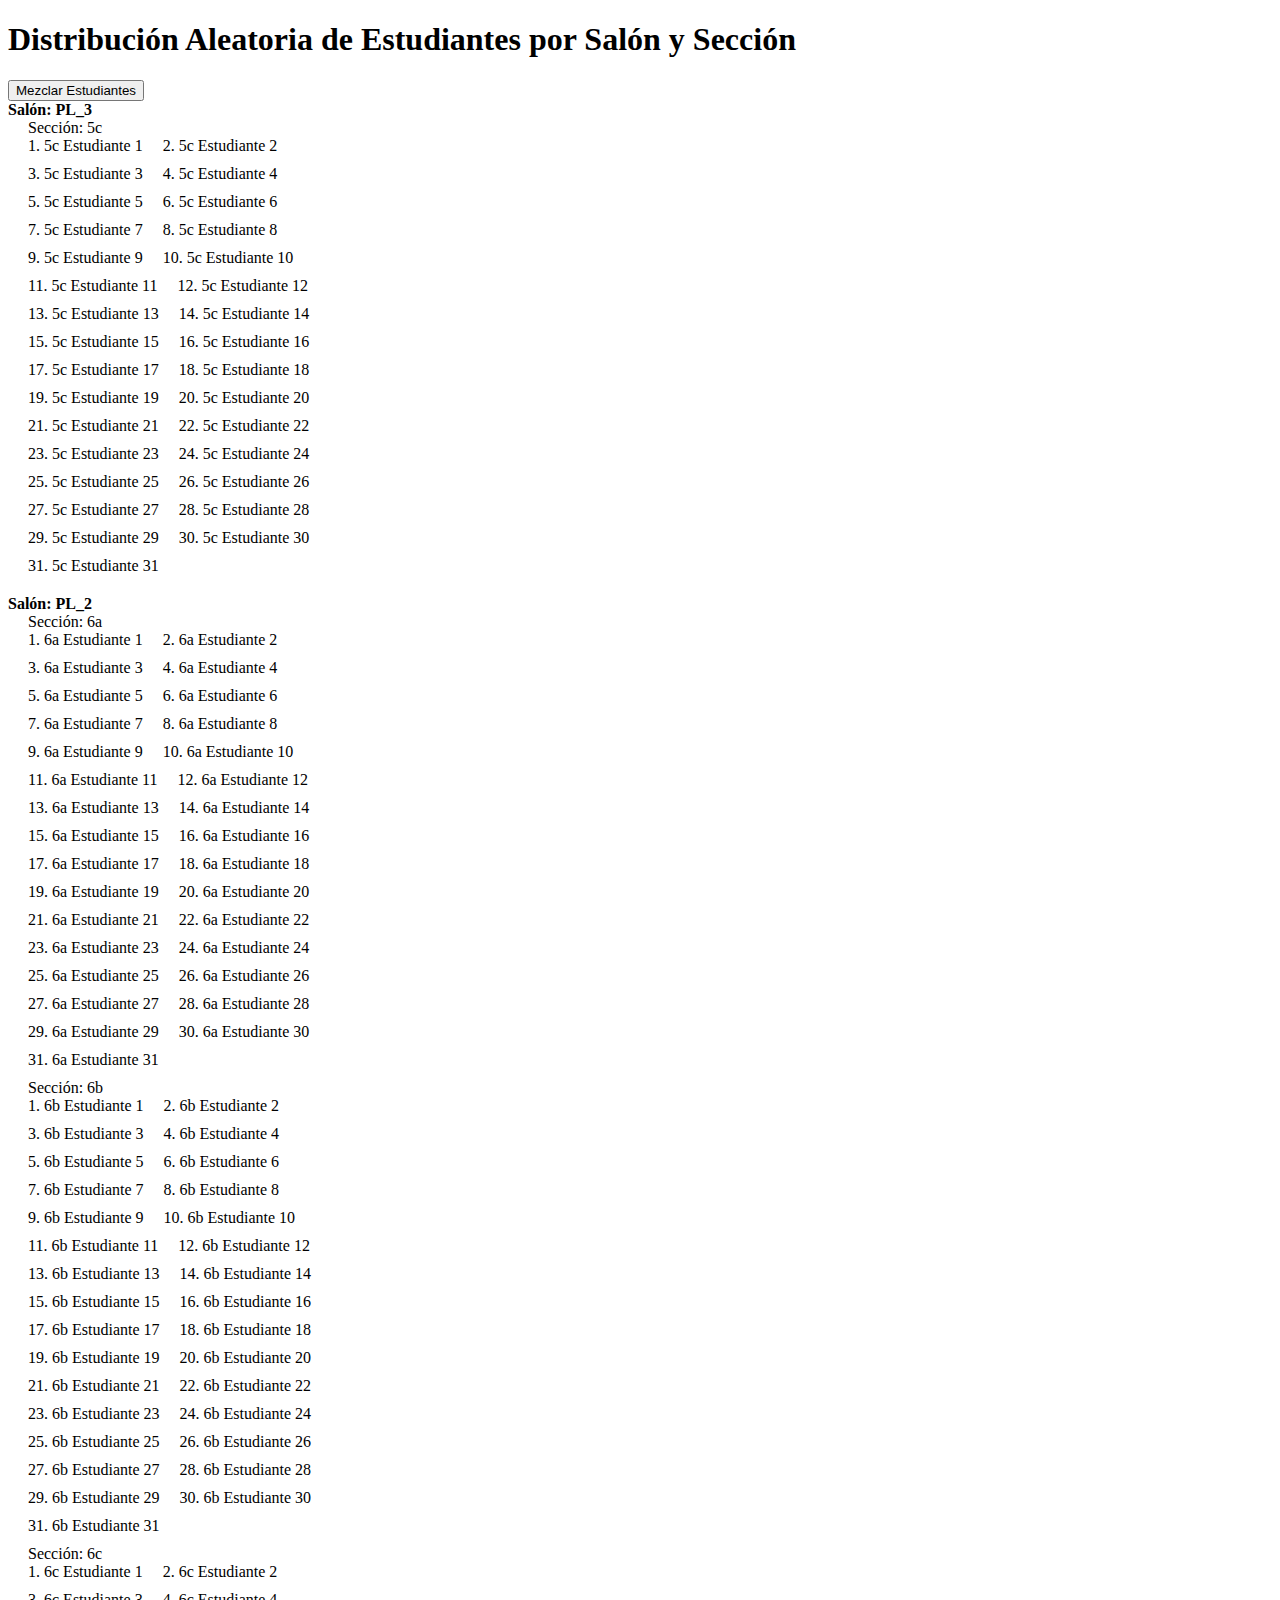
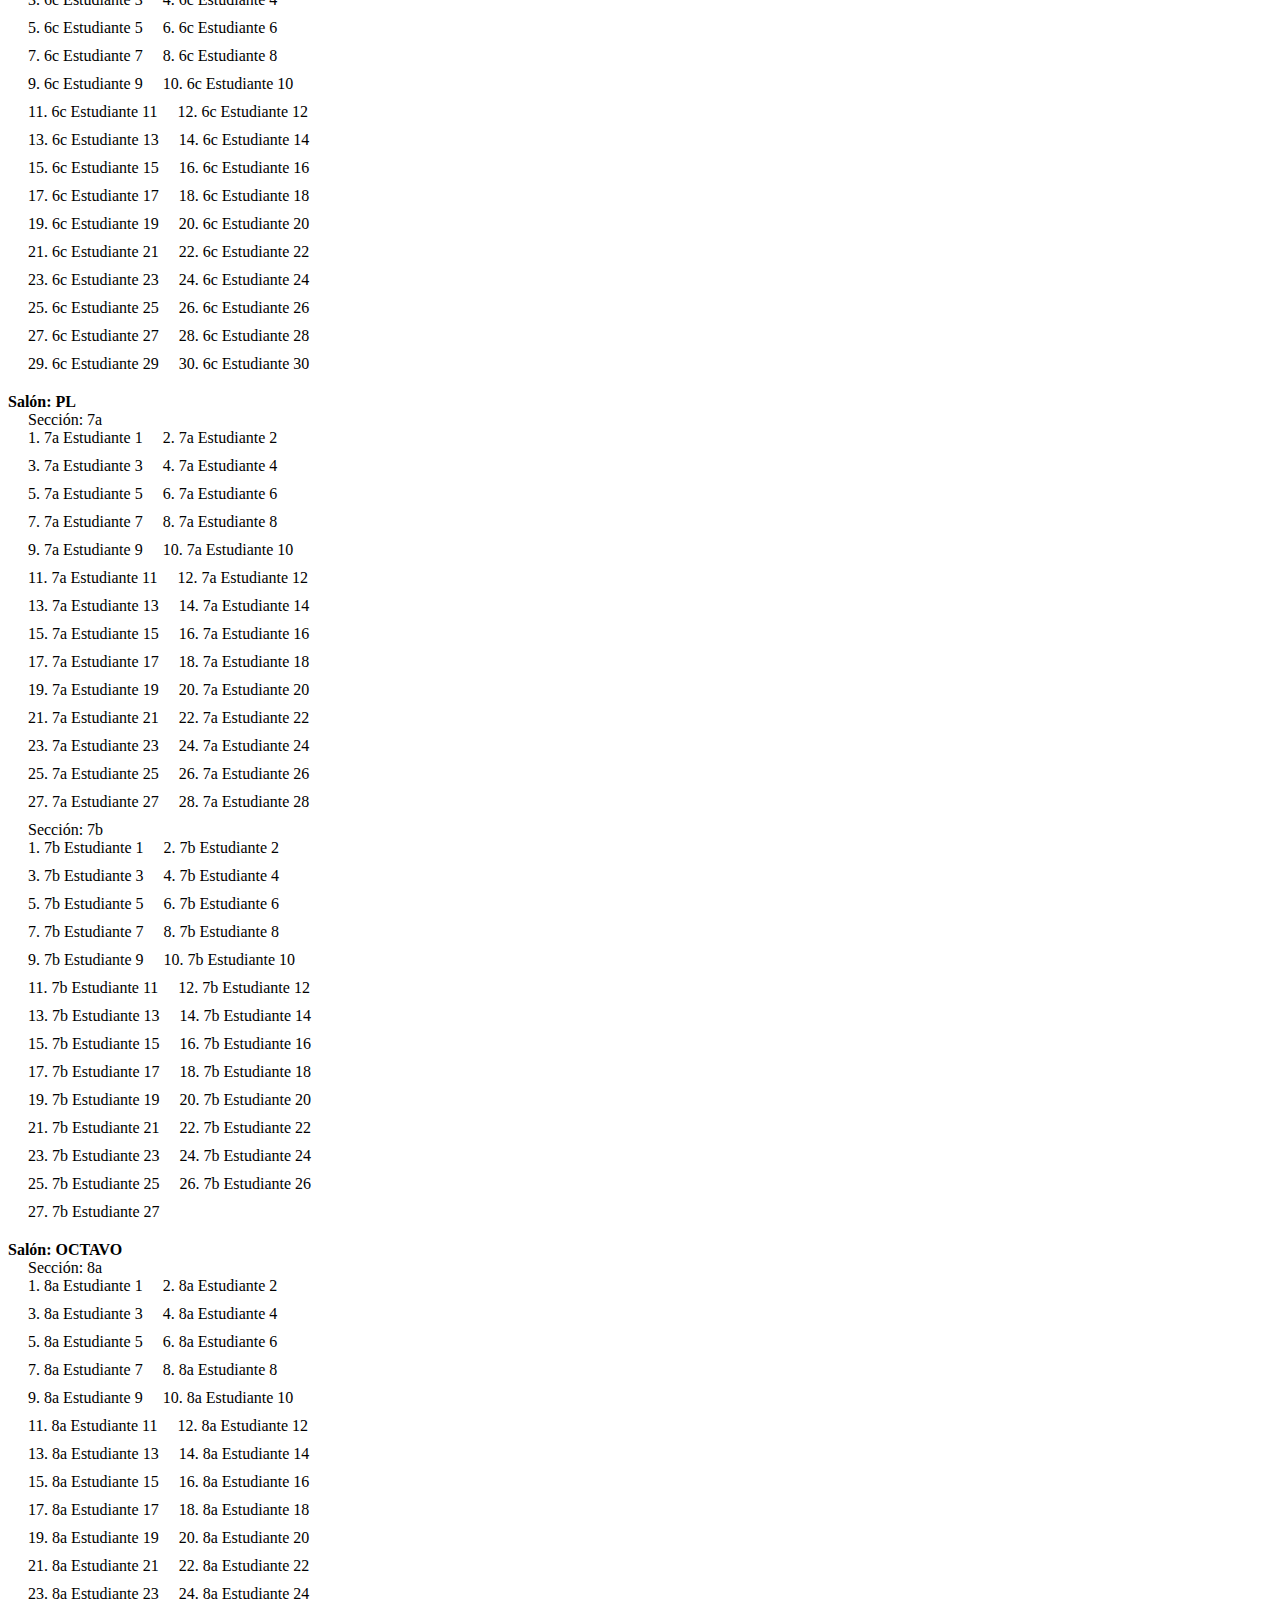
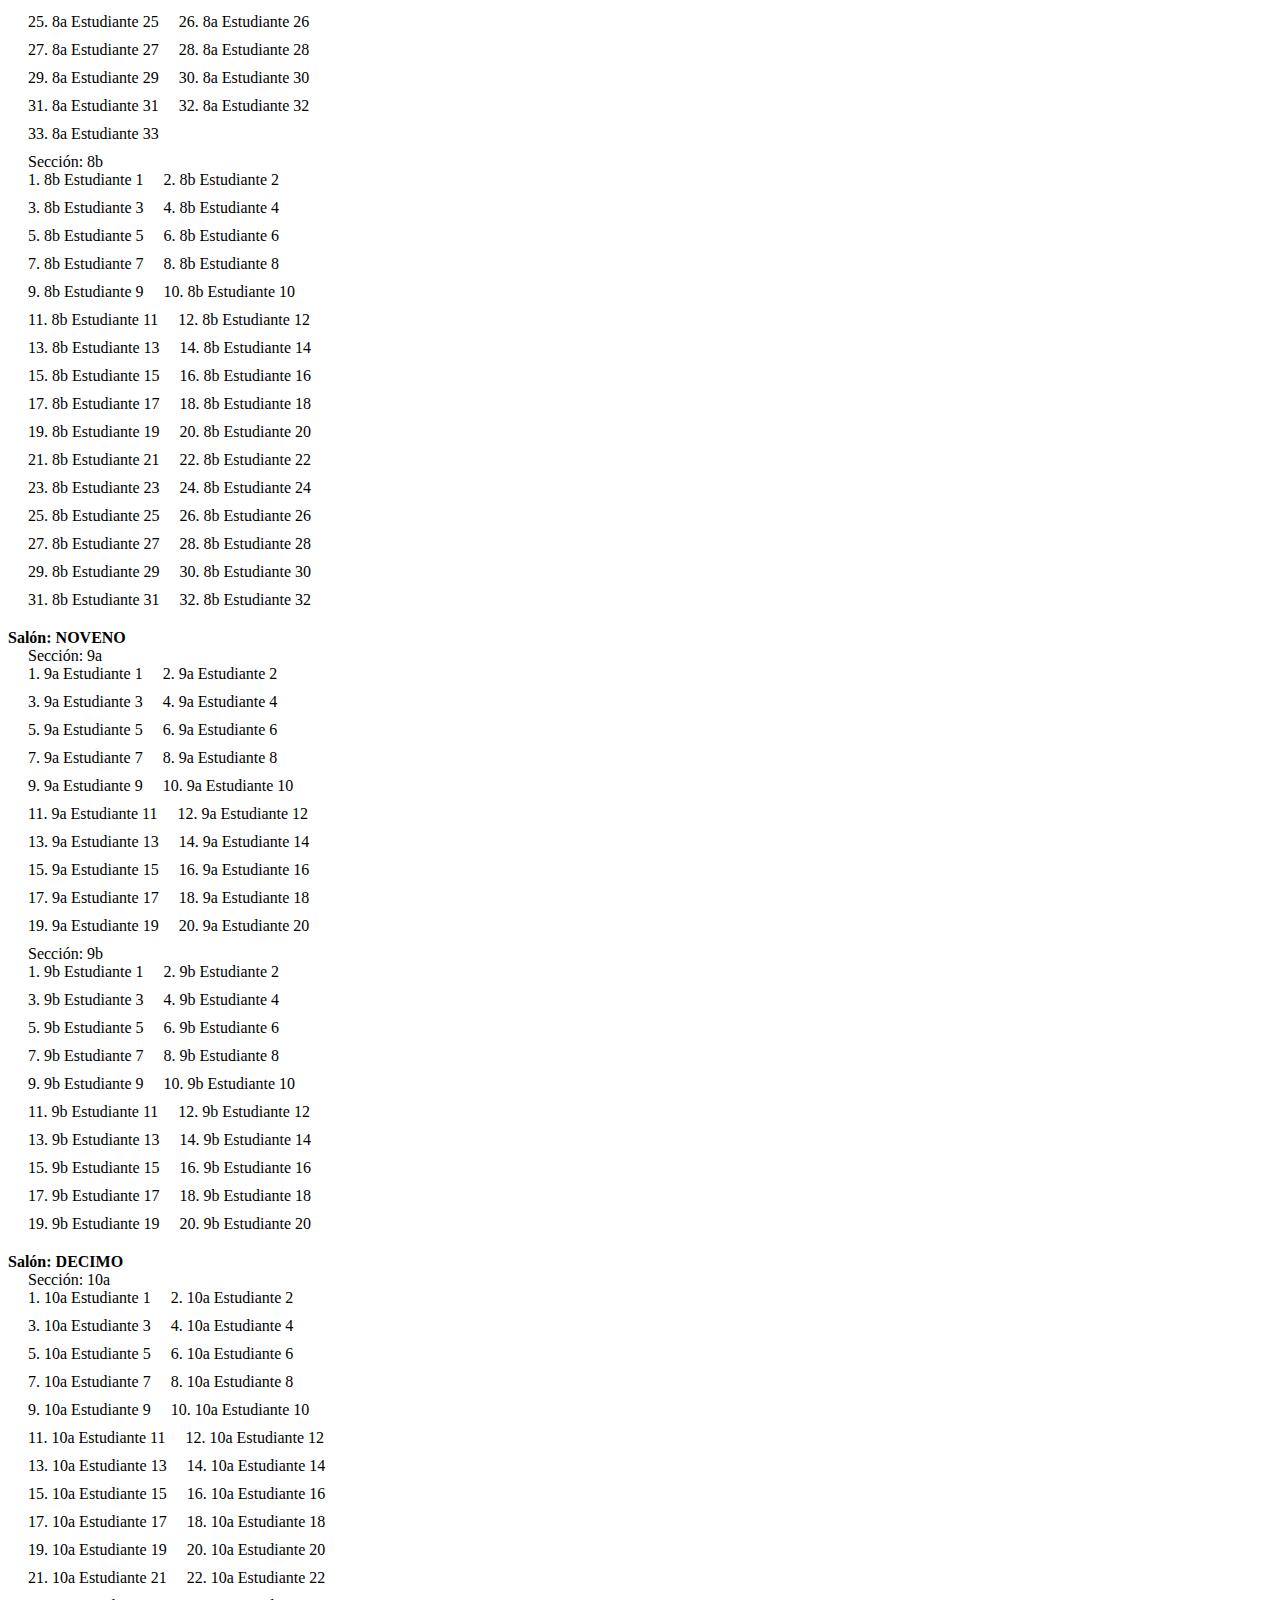
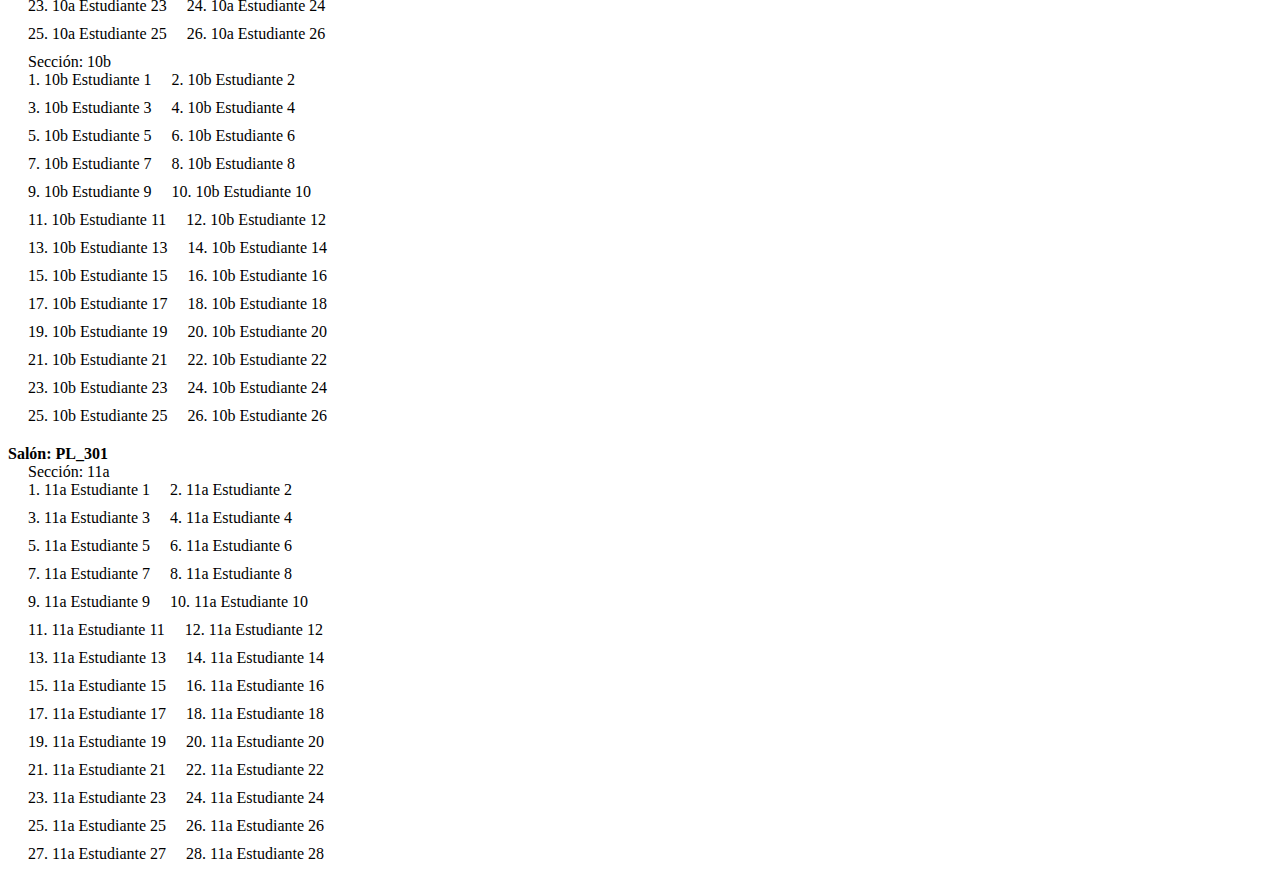
<file: index5.html>
<!DOCTYPE html>
<html lang="es">
<head>
    <meta charset="UTF-8">
    <title>Distribución Aleatoria de Estudiantes</title>
    <style>
        .salon {
            margin-bottom: 20px;
        }
        .seccion {
            margin-left: 20px;
        }
        .pareja {
            display: flex;
            margin-bottom: 10px;
        }
        .estudiante {
            margin-right: 20px;
        }
    </style>
</head>
<body>
    <h1>Distribución Aleatoria de Estudiantes por Salón y Sección</h1>
    <button onclick="mezclarYMostrarEstudiantes()">Mezclar Estudiantes</button>
    <div id="listaEstudiantes"></div>

    <script>
        let estudiantesPorSalon = {
            PL_3: {
                "5c": Array.from({ length: 31 }, (_, i) => ({ numero: i + 1, nombre: `5c Estudiante ${i + 1}` }))
            },
            PL_2: {
                "6a": Array.from({ length: 31 }, (_, i) => ({ numero: i + 1, nombre: `6a Estudiante ${i + 1}` })),
                "6b": Array.from({ length: 31 }, (_, i) => ({ numero: i + 1, nombre: `6b Estudiante ${i + 1}` })),
                "6c": Array.from({ length: 30 }, (_, i) => ({ numero: i + 1, nombre: `6c Estudiante ${i + 1}` }))
            },
            PL: {
                "7a": Array.from({ length: 28 }, (_, i) => ({ numero: i + 1, nombre: `7a Estudiante ${i + 1}` })),
                "7b": Array.from({ length: 27 }, (_, i) => ({ numero: i + 1, nombre: `7b Estudiante ${i + 1}` })),
            },
            octavo: {
                "8a": Array.from({ length: 33 }, (_, i) => ({ numero: i + 1, nombre: `8a Estudiante ${i + 1}` })),
                "8b": Array.from({ length: 32 }, (_, i) => ({ numero: i + 1, nombre: `8b Estudiante ${i + 1}` })),
            },
            noveno:{
                "9a": Array.from({ length: 20 }, (_, i) => ({ numero: i + 1, nombre: `9a Estudiante ${i + 1}` })),
                "9b": Array.from({ length: 20 }, (_, i) => ({ numero: i + 1, nombre: `9b Estudiante ${i + 1}` })),
            },
            decimo:{
                "10a": Array.from({ length: 26 }, (_, i) => ({ numero: i + 1, nombre: `10a Estudiante ${i + 1}` })),
                "10b": Array.from({ length: 26 }, (_, i) => ({ numero: i + 1, nombre: `10b Estudiante ${i + 1}` })),
            },
            PL_301:{
                "11a": Array.from({ length: 28 }, (_, i) => ({ numero: i + 1, nombre: `11a Estudiante ${i + 1}` })),
            }
        };

        function mezclar(arreglo) {
            for (let i = arreglo.length - 1; i > 0; i--) {
                const j = Math.floor(Math.random() * (i + 1));
                [arreglo[i], arreglo[j]] = [arreglo[j], arreglo[i]];
            }
        }

        function obtenerTodosLosEstudiantes() {
            let todosLosEstudiantes = [];
            Object.values(estudiantesPorSalon).forEach(grado => {
                Object.values(grado).forEach(seccion => {
                    todosLosEstudiantes = todosLosEstudiantes.concat(seccion);
                });
            });
            return todosLosEstudiantes;
        }

        function mezclarYMostrarEstudiantes() {
            const todosLosEstudiantes = obtenerTodosLosEstudiantes();
            mezclar(todosLosEstudiantes);

            let indiceEstudiante = 0;
            Object.keys(estudiantesPorSalon).forEach(salon => {
                Object.keys(estudiantesPorSalon[salon]).forEach(seccion => {
                    const estudiantesSeccion = estudiantesPorSalon[salon][seccion];
                    estudiantesPorSalon[salon][seccion] = estudiantesSeccion.map(estudiante => {
                        const estudianteMezclado = todosLosEstudiantes[indiceEstudiante];
                        indiceEstudiante++;
                        return {
                            numero: estudiante.numero,  // Mantener el número fijo
                            nombre: estudianteMezclado.nombre
                        };
                    });
                });
            });

            mostrarEstudiantes();
        }

        function mostrarEstudiantes() {
            const contenedor = document.getElementById('listaEstudiantes');
            contenedor.innerHTML = '';

            Object.keys(estudiantesPorSalon).forEach(salon => {
                const divSalon = document.createElement('div');
                divSalon.classList.add('salon');
                divSalon.innerHTML = `<strong>Salón: ${salon.toUpperCase()}</strong>`;
                contenedor.appendChild(divSalon);

                Object.keys(estudiantesPorSalon[salon]).forEach(seccion => {
                    const divSeccion = document.createElement('div');
                    divSeccion.classList.add('seccion');
                    divSeccion.innerHTML = `Sección: ${seccion}`;
                    divSalon.appendChild(divSeccion);

                    const estudiantesSeccion = estudiantesPorSalon[salon][seccion];
                    for (let i = 0; i < estudiantesSeccion.length; i += 2) {
                        const divPareja = document.createElement('div');
                        divPareja.classList.add('pareja');

                        const divEstudiante1 = document.createElement('div');
                        divEstudiante1.classList.add('estudiante');
                        divEstudiante1.textContent = `${estudiantesSeccion[i].numero}. ${estudiantesSeccion[i].nombre}`;
                        divPareja.appendChild(divEstudiante1);

                        // Verificar si hay un segundo estudiante en la pareja
                        if (i + 1 < estudiantesSeccion.length) {
                            const divEstudiante2 = document.createElement('div');
                            divEstudiante2.classList.add('estudiante');
                            divEstudiante2.textContent = `${estudiantesSeccion[i + 1].numero}. ${estudiantesSeccion[i + 1].nombre}`;
                            divPareja.appendChild(divEstudiante2);
                        }

                        divSeccion.appendChild(divPareja);
                    }
                });
            });
        }

        // Mostrar estudiantes por primera vez
        mostrarEstudiantes();
    </script>
</body>
</html>
</file>
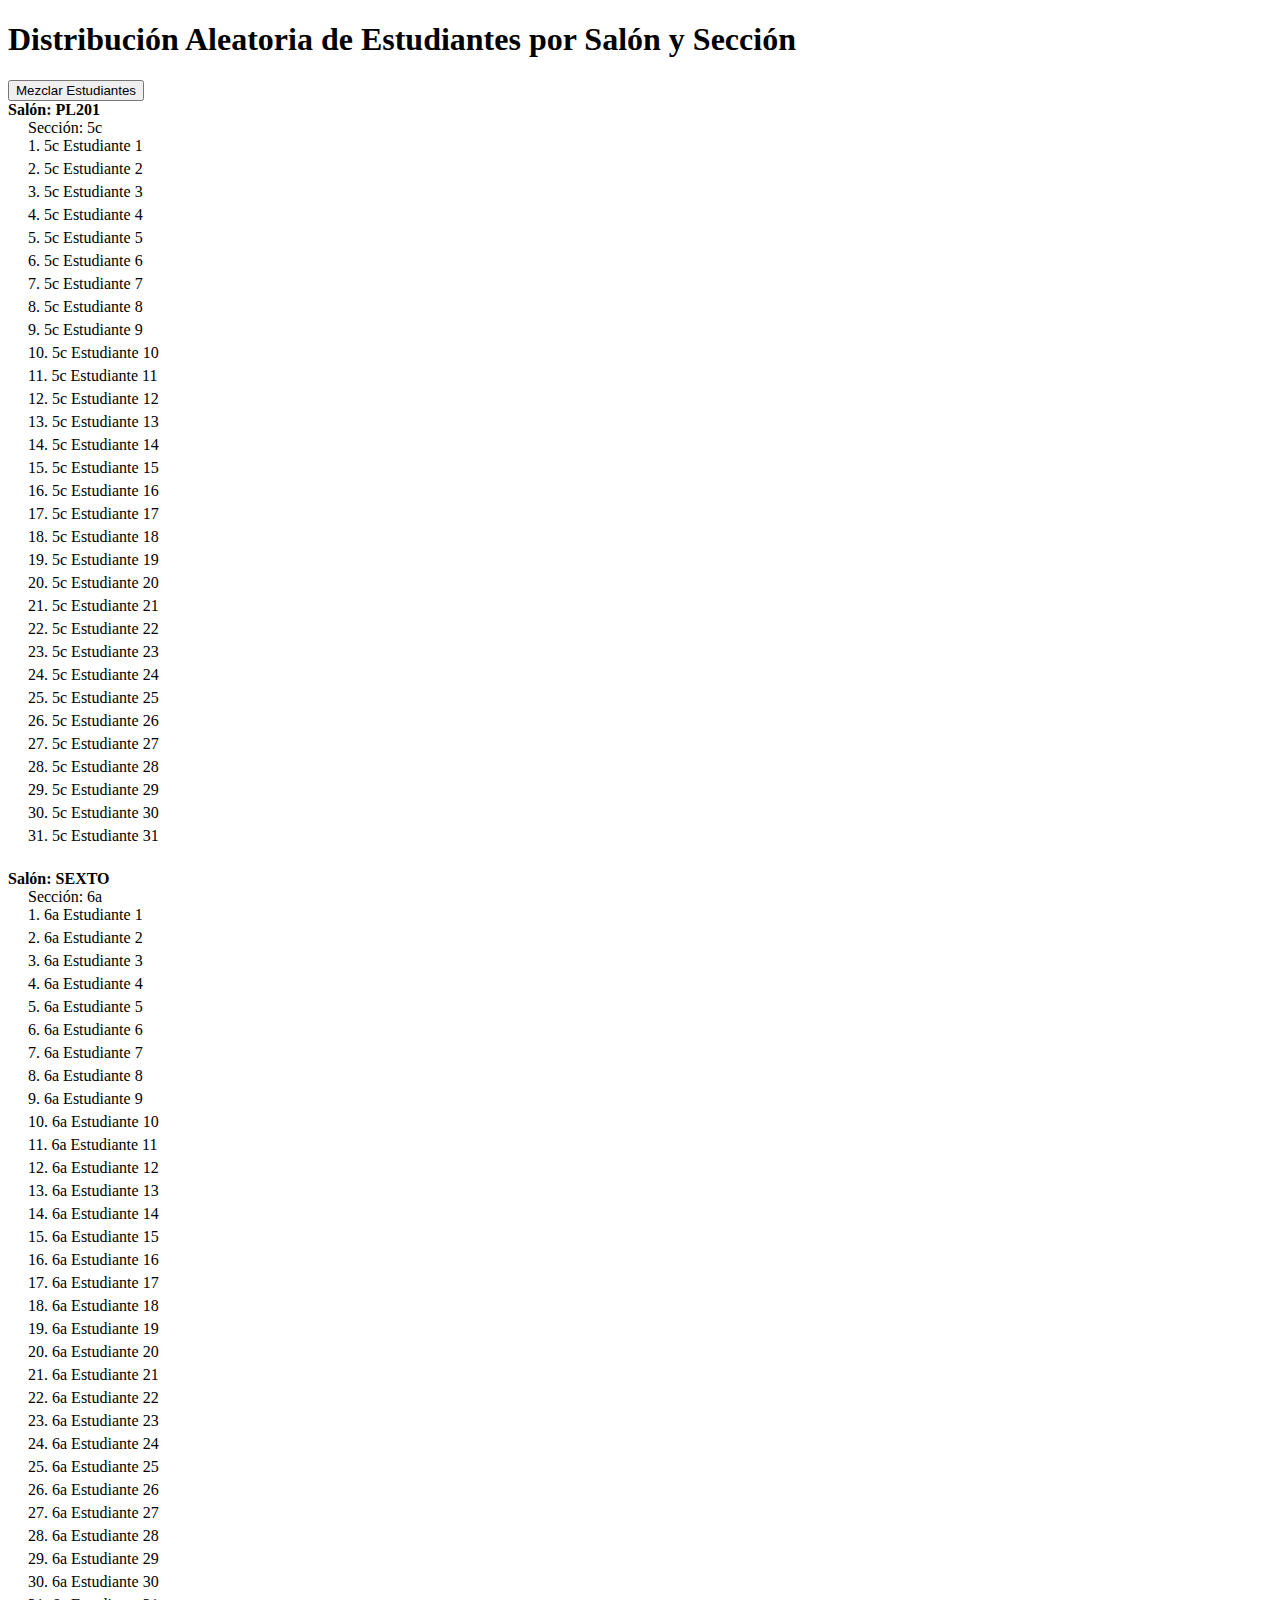
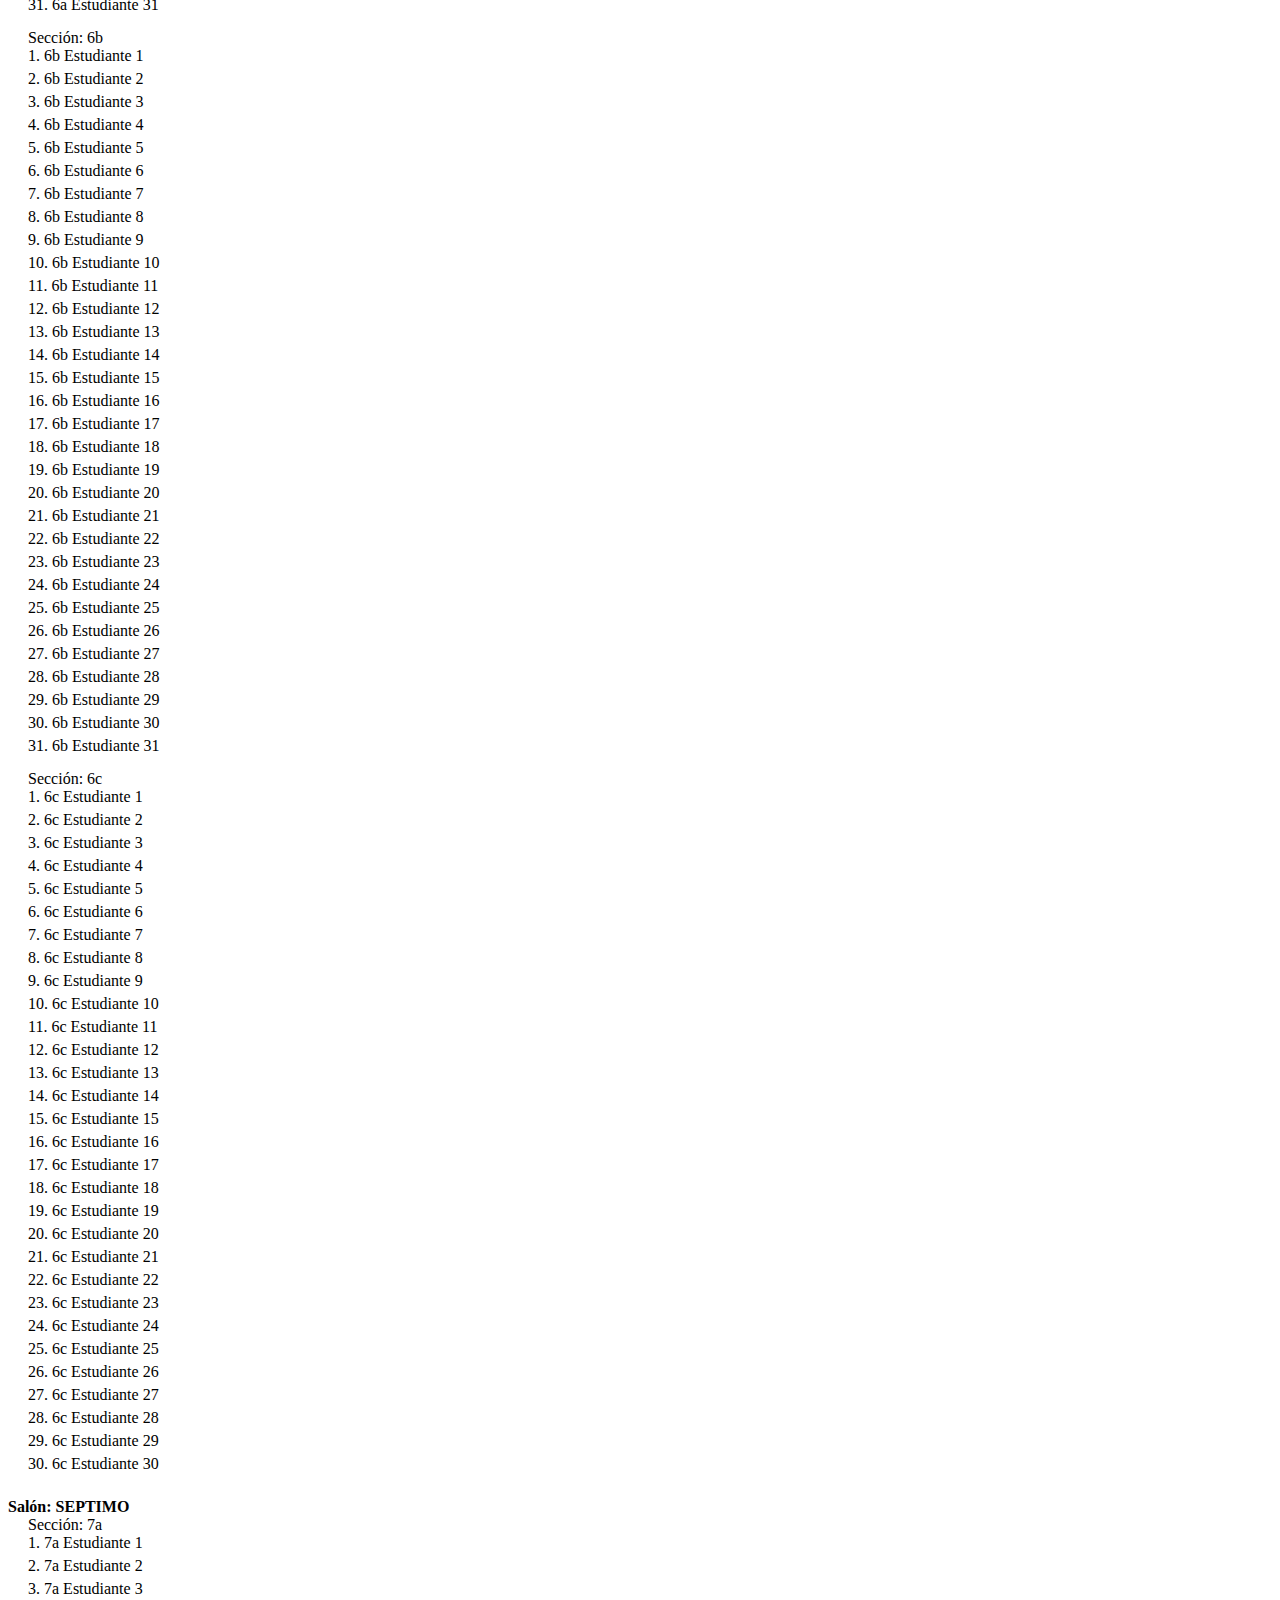
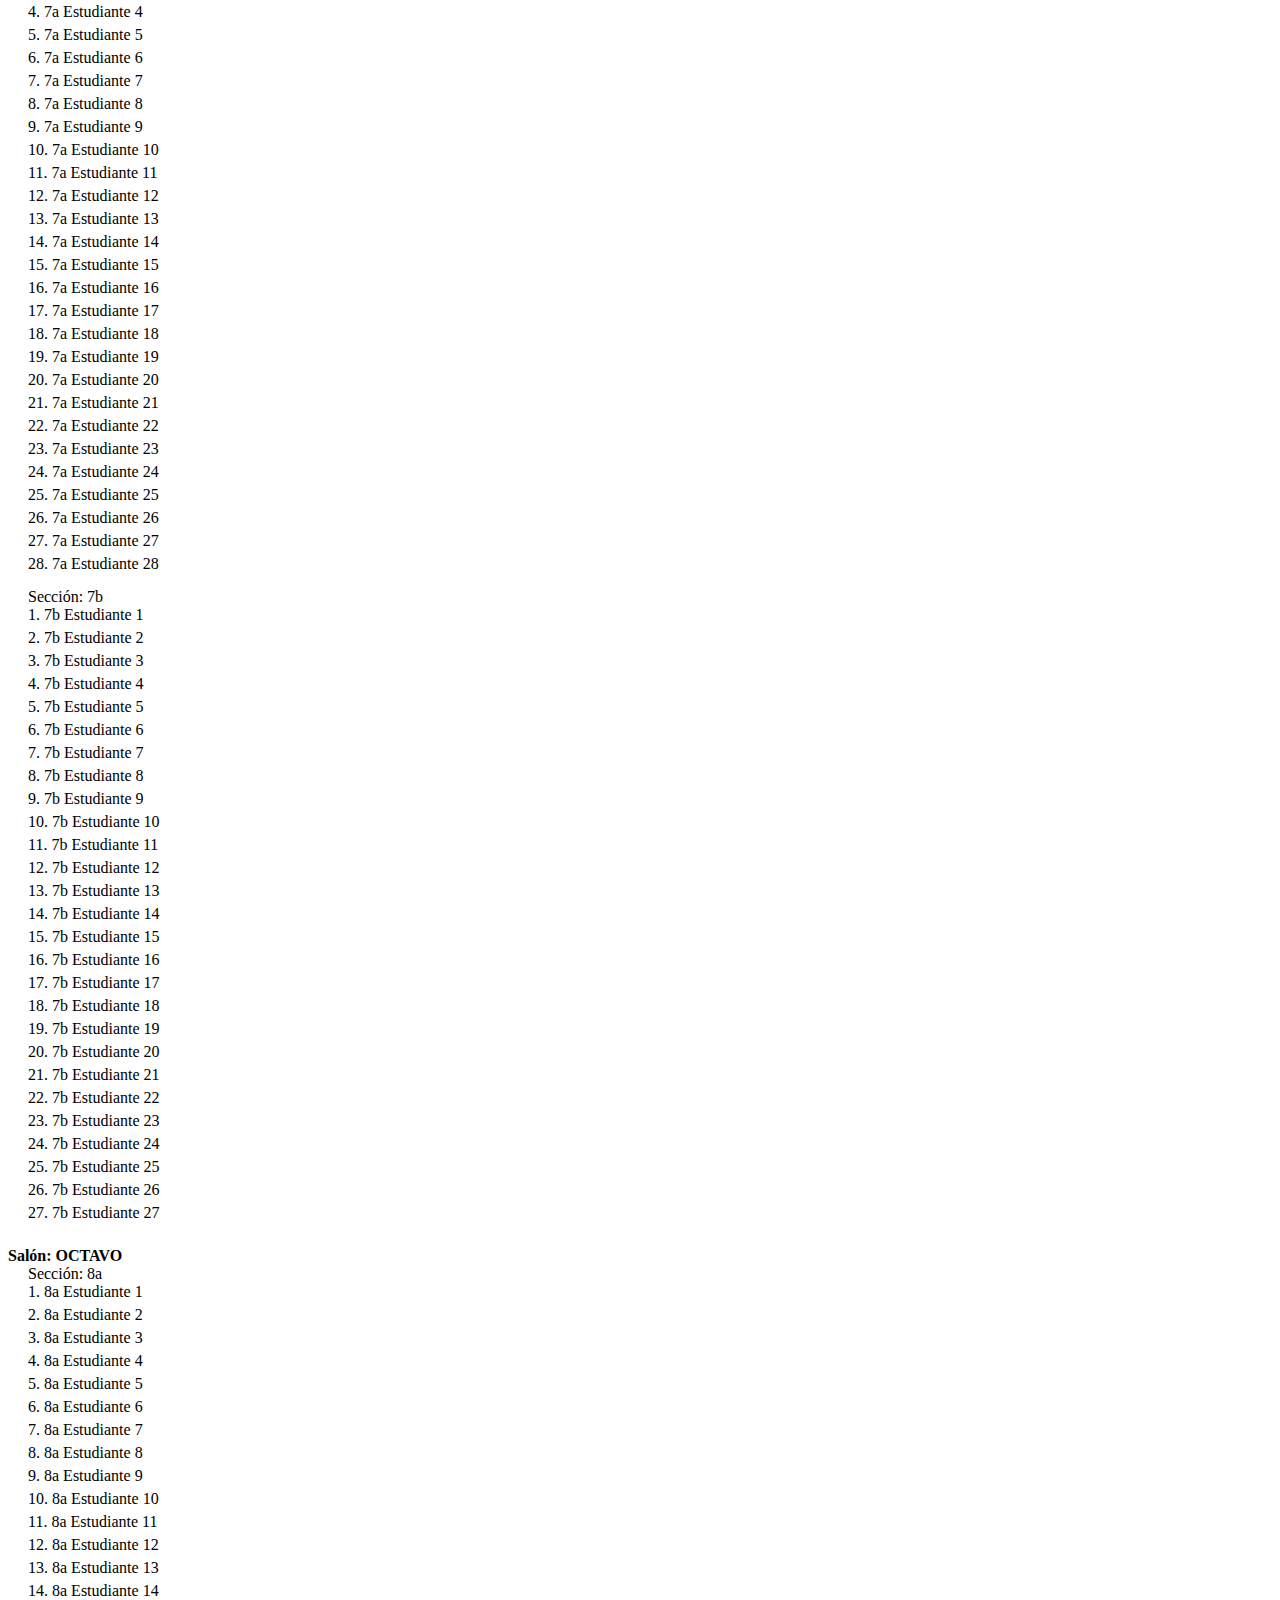
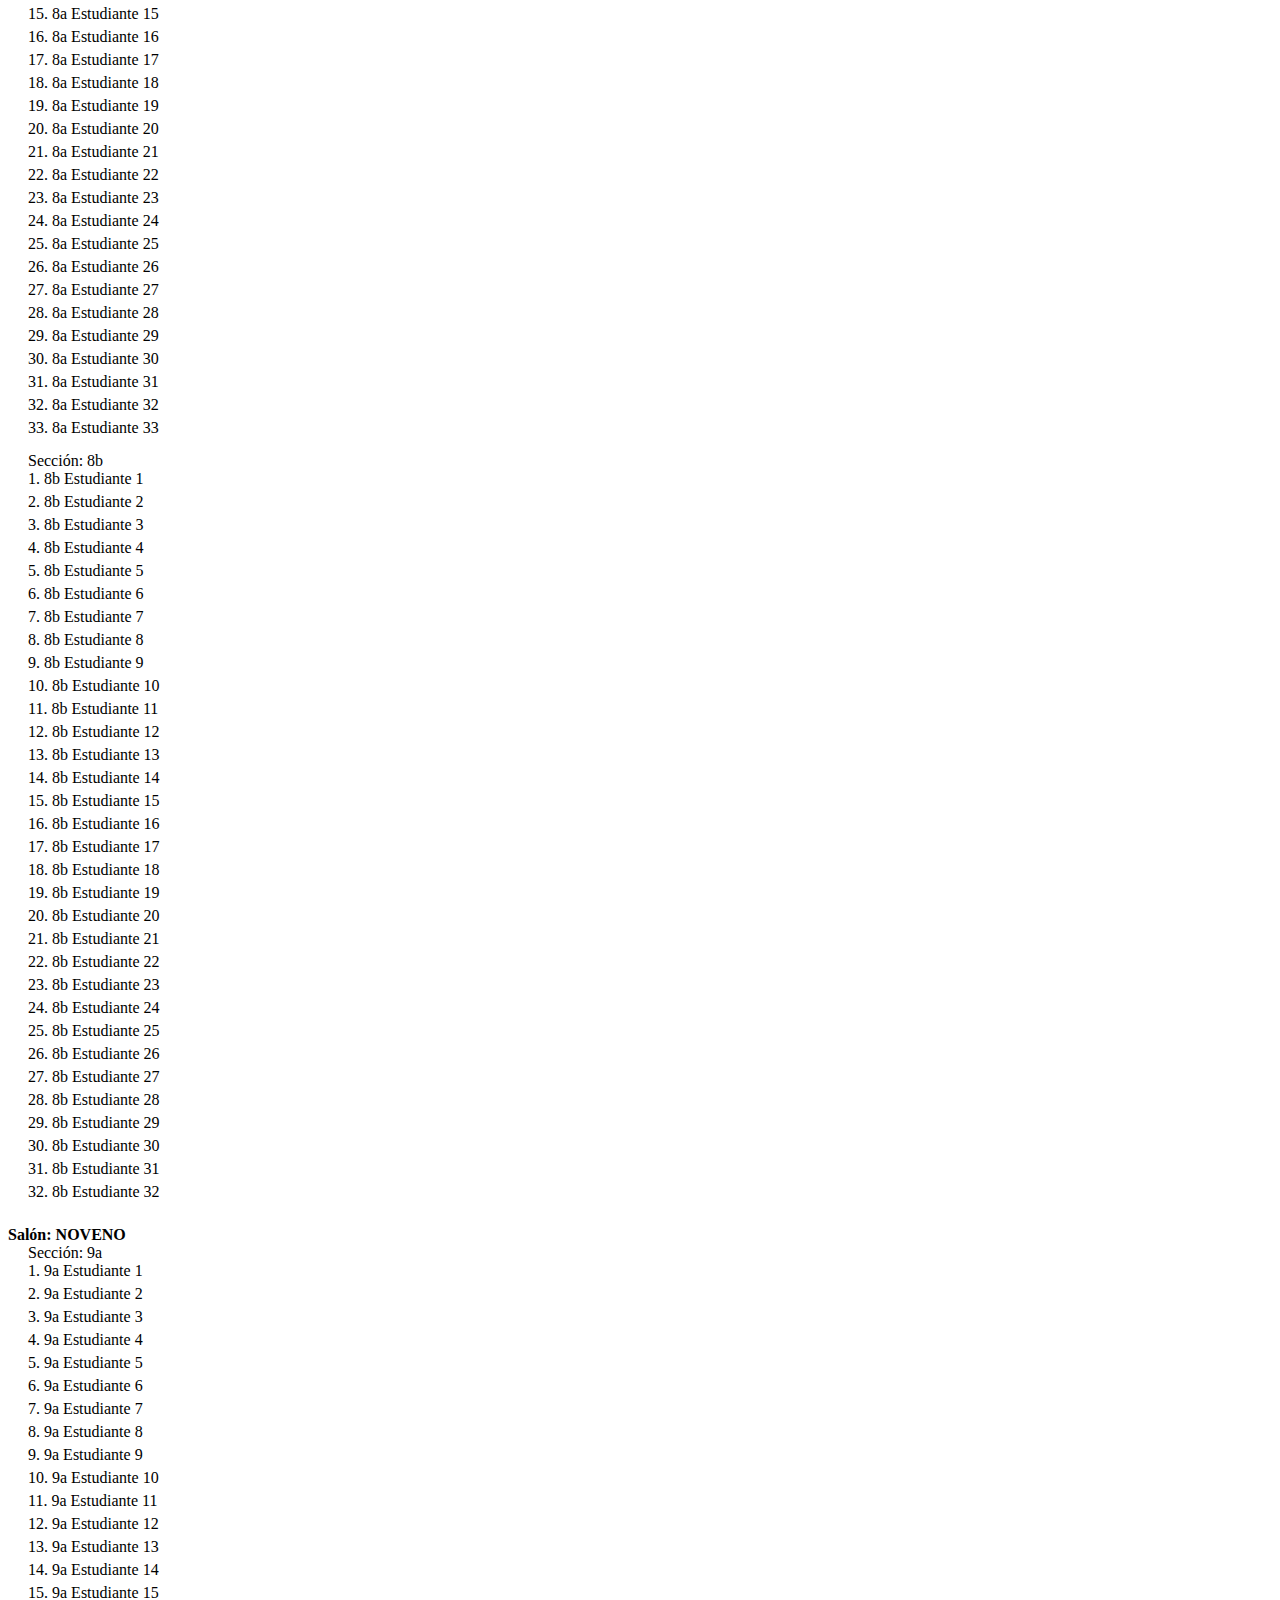
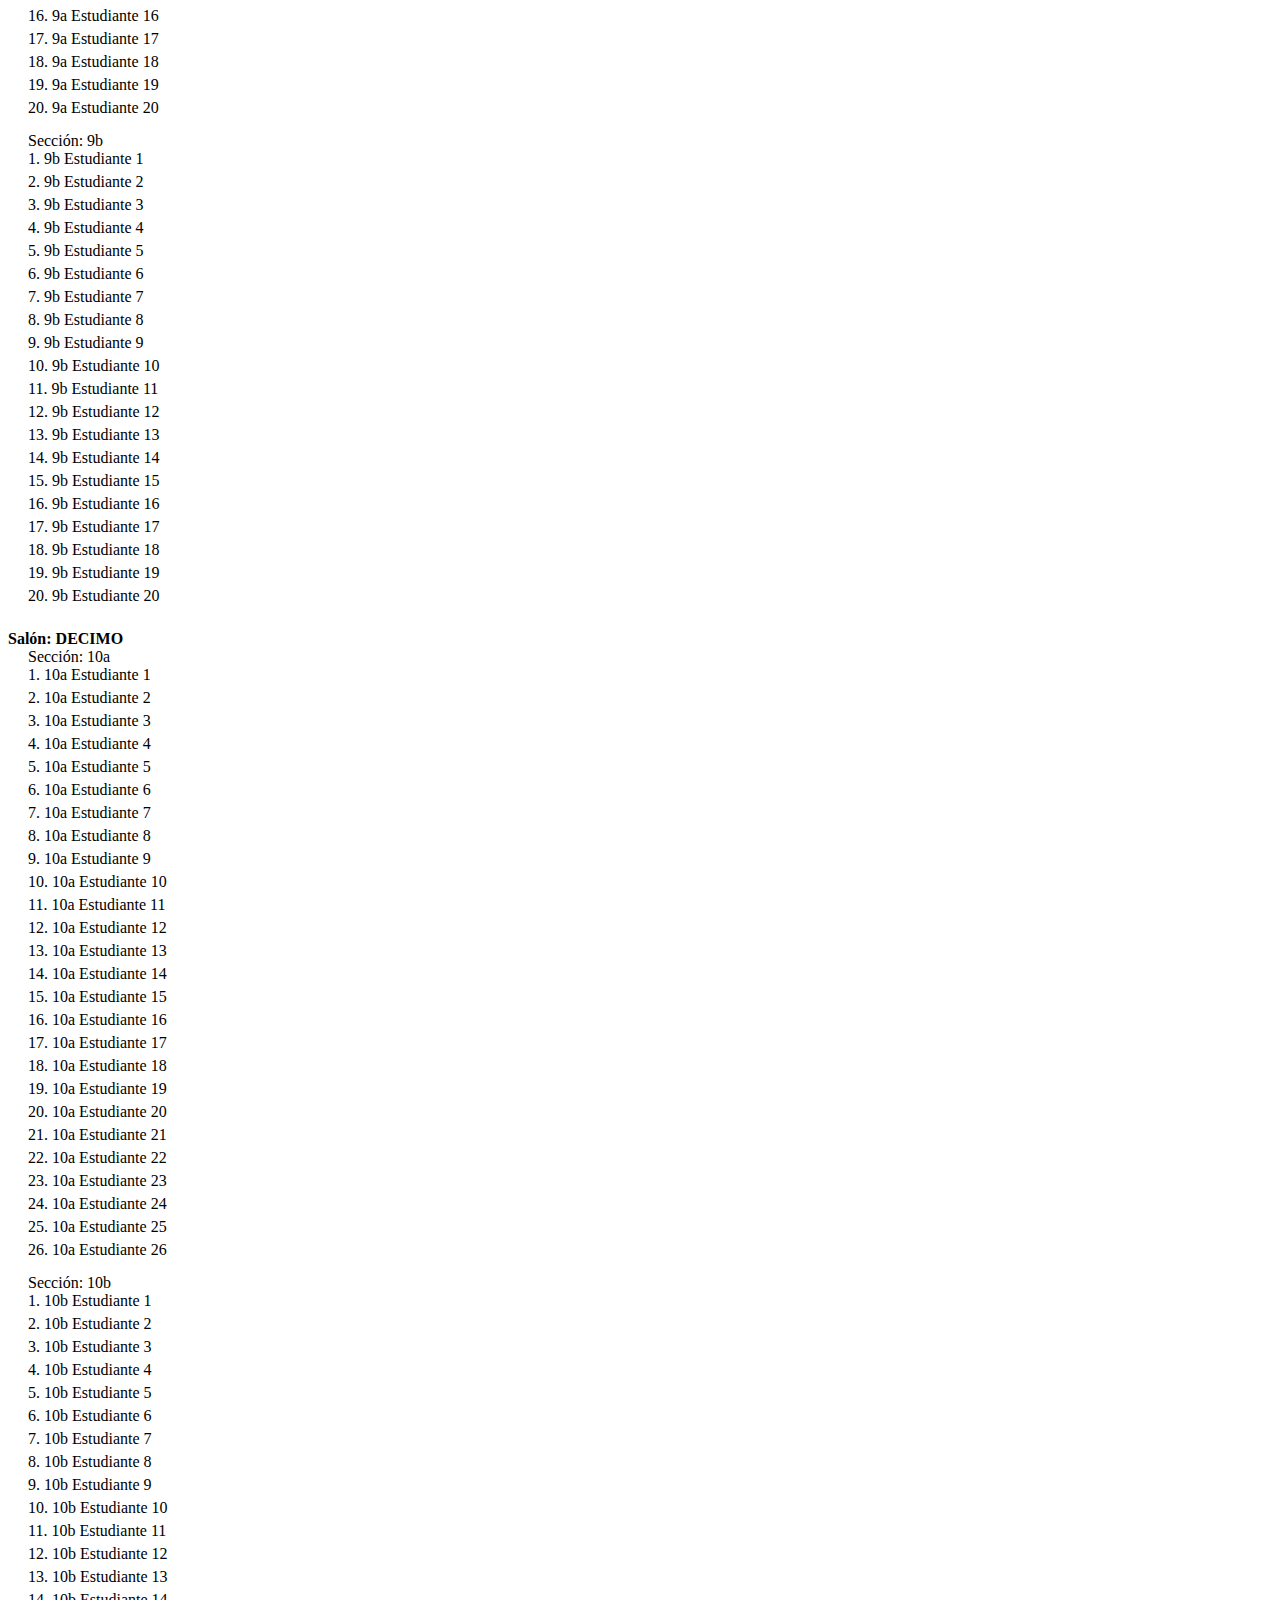
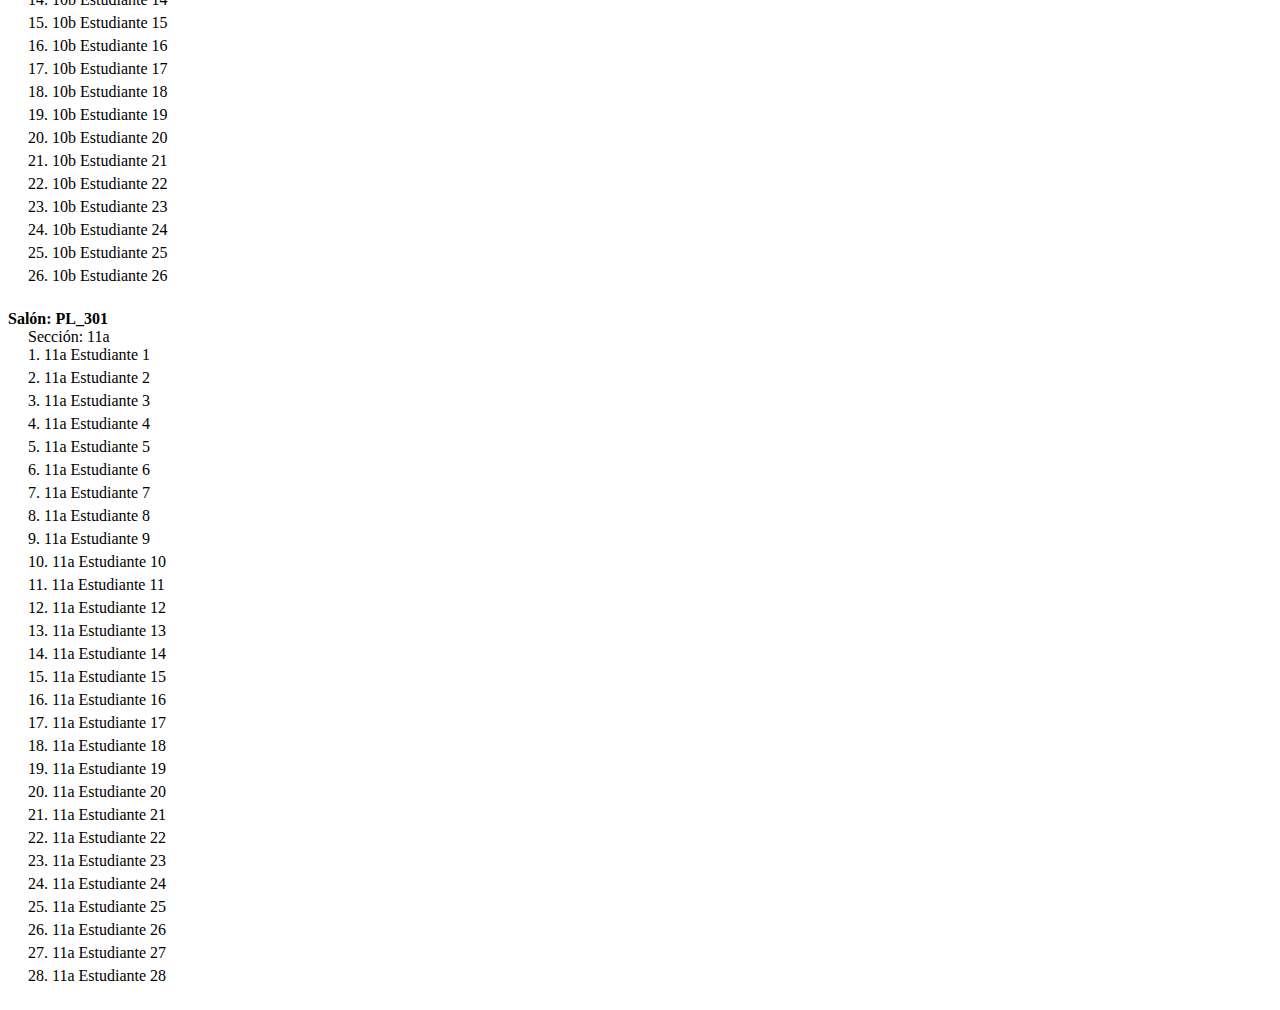
<file: index6.html>
<!DOCTYPE html>
<html lang="es">
<head>
    <meta charset="UTF-8">
    <title>Distribución Aleatoria de Estudiantes</title>
    <style>
        .salon {
            margin-bottom: 20px;
        }
        .seccion {
            margin-left: 20px;
        }
        .pareja {
            display: flex;
            flex-direction: column; /* Cambiado a columna para mostrar verticalmente */
            margin-bottom: 10px;
        }
        .estudiante {
            margin-bottom: 5px; /* Añadido margen inferior para separar verticalmente los estudiantes */
        }
    </style>
</head>
<body>
    <h1>Distribución Aleatoria de Estudiantes por Salón y Sección</h1>
    <button onclick="mezclarYMostrarEstudiantes()">Mezclar Estudiantes</button>
    <div id="listaEstudiantes"></div>

    <script>
        let estudiantesPorSalon = {
            pl201: {
                "5c": Array.from({ length: 31 }, (_, i) => ({ numero: i + 1, nombre: `5c Estudiante ${i + 1}` }))
            },
            sexto: {
                "6a": Array.from({ length: 31 }, (_, i) => ({ numero: i + 1, nombre: `6a Estudiante ${i + 1}` })),
                "6b": Array.from({ length: 31 }, (_, i) => ({ numero: i + 1, nombre: `6b Estudiante ${i + 1}` })),
                "6c": Array.from({ length: 30 }, (_, i) => ({ numero: i + 1, nombre: `6c Estudiante ${i + 1}` }))
            },
            septimo: {
                "7a": Array.from({ length: 28 }, (_, i) => ({ numero: i + 1, nombre: `7a Estudiante ${i + 1}` })),
                "7b": Array.from({ length: 27 }, (_, i) => ({ numero: i + 1, nombre: `7b Estudiante ${i + 1}` })),
            },
            octavo: {
                "8a": Array.from({ length: 33 }, (_, i) => ({ numero: i + 1, nombre: `8a Estudiante ${i + 1}` })),
                "8b": Array.from({ length: 32 }, (_, i) => ({ numero: i + 1, nombre: `8b Estudiante ${i + 1}` })),
            },
            noveno:{
                "9a": Array.from({ length: 20 }, (_, i) => ({ numero: i + 1, nombre: `9a Estudiante ${i + 1}` })),
                "9b": Array.from({ length: 20 }, (_, i) => ({ numero: i + 1, nombre: `9b Estudiante ${i + 1}` })),
            },
            decimo:{
                "10a": Array.from({ length: 26 }, (_, i) => ({ numero: i + 1, nombre: `10a Estudiante ${i + 1}` })),
                "10b": Array.from({ length: 26 }, (_, i) => ({ numero: i + 1, nombre: `10b Estudiante ${i + 1}` })),
            },
            PL_301:{
                "11a": Array.from({ length: 28 }, (_, i) => ({ numero: i + 1, nombre: `11a Estudiante ${i + 1}` })),
            }
        };

        function mezclar(arreglo) {
            for (let i = arreglo.length - 1; i > 0; i--) {
                const j = Math.floor(Math.random() * (i + 1));
                [arreglo[i], arreglo[j]] = [arreglo[j], arreglo[i]];
            }
        }

        function obtenerTodosLosEstudiantes() {
            let todosLosEstudiantes = [];
            Object.values(estudiantesPorSalon).forEach(grado => {
                Object.values(grado).forEach(seccion => {
                    todosLosEstudiantes = todosLosEstudiantes.concat(seccion);
                });
            });
            return todosLosEstudiantes;
        }

        function mezclarYMostrarEstudiantes() {
            const todosLosEstudiantes = obtenerTodosLosEstudiantes();
            mezclar(todosLosEstudiantes);

            let indiceEstudiante = 0;
            Object.keys(estudiantesPorSalon).forEach(salon => {
                Object.keys(estudiantesPorSalon[salon]).forEach(seccion => {
                    const estudiantesSeccion = estudiantesPorSalon[salon][seccion];
                    estudiantesPorSalon[salon][seccion] = estudiantesSeccion.map(estudiante => {
                        const estudianteMezclado = todosLosEstudiantes[indiceEstudiante];
                        indiceEstudiante++;
                        return {
                            numero: estudiante.numero,  // Mantener el número fijo
                            nombre: estudianteMezclado.nombre
                        };
                    });
                });
            });

            mostrarEstudiantes();
        }

        function mostrarEstudiantes() {
            const contenedor = document.getElementById('listaEstudiantes');
            contenedor.innerHTML = '';

            Object.keys(estudiantesPorSalon).forEach(salon => {
                const divSalon = document.createElement('div');
                divSalon.classList.add('salon');
                divSalon.innerHTML = `<strong>Salón: ${salon.toUpperCase()}</strong>`;
                contenedor.appendChild(divSalon);

                Object.keys(estudiantesPorSalon[salon]).forEach(seccion => {
                    const divSeccion = document.createElement('div');
                    divSeccion.classList.add('seccion');
                    divSeccion.innerHTML = `Sección: ${seccion}`;
                    divSalon.appendChild(divSeccion);

                    const estudiantesSeccion = estudiantesPorSalon[salon][seccion];
                    const divPareja = document.createElement('div');
                    divPareja.classList.add('pareja');

                    estudiantesSeccion.forEach(estudiante => {
                        const divEstudiante = document.createElement('div');
                        divEstudiante.classList.add('estudiante');
                        divEstudiante.textContent = `${estudiante.numero}. ${estudiante.nombre}`;
                        divPareja.appendChild(divEstudiante);
                    });

                    divSeccion.appendChild(divPareja);
                });
            });
        }

        // Mostrar estudiantes por primera vez
        mostrarEstudiantes();
    </script>
</body>
</html>
</file>
